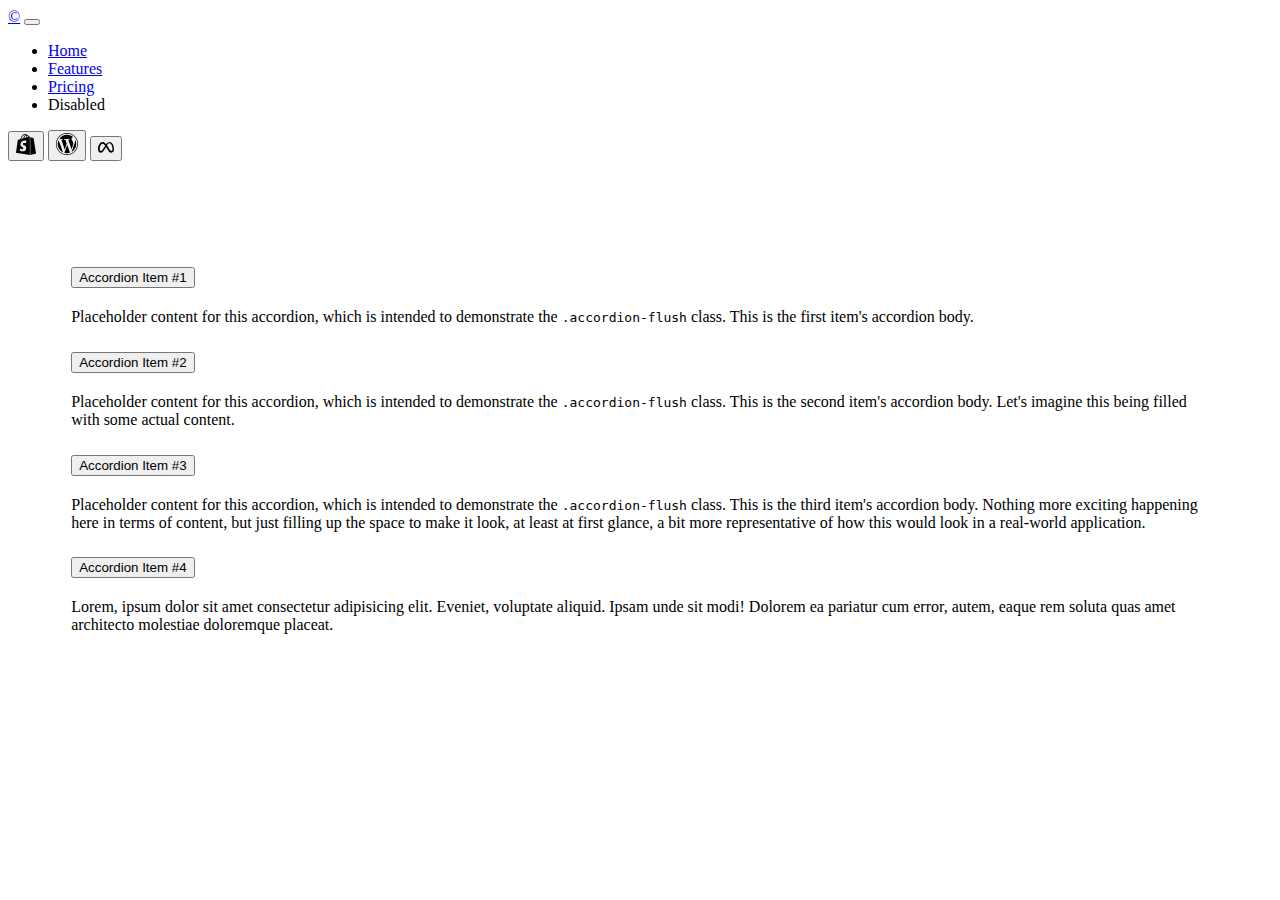
<file: Session6/pricing.html>
<!DOCTYPE html>
<html lang="en-US">
  <head>
    <meta charset="utf-8" />
    <meta name="viewport" content="width=device-width, initial-scale=1.0" />
    <title>Session 6</title>
    <link href="https://cdn.jsdelivr.net/npm/bootstrap@5.3.0/dist/css/bootstrap.min.css" rel="stylesheet" integrity="sha384-9ndCyUaIbzAi2FUVXJi0CjmCapSmO7SnpJef0486qhLnuZ2cdeRhO02iuK6FUUVM" crossorigin="anonymous">
    <link rel="stylesheet" href="styles.css">
  </head>
  <body>
    <nav class="navbar navbar-expand-lg navbar-light bg-light">
      <div class="container-fluid">
        <a class="navbar-brand" href="index.html">&#169;</a>
        <button class="navbar-toggler" type="button" data-bs-toggle="collapse" data-bs-target="#navbarNav" aria-controls="navbarNav" aria-expanded="false" aria-label="Toggle navigation">
          <span class="navbar-toggler-icon"></span>
        </button>
        <div class="collapse navbar-collapse" id="navbarNav">
          <ul class="navbar-nav">
            <li class="nav-item">
              <a class="nav-link"href="index.html">Home</a>
            </li>
            <li class="nav-item">
              <a class="nav-link" href="features.html">Features</a>
            </li>
            <li class="nav-item">
              <a class="nav-link active" aria-current="page" href="pricing.html">Pricing</a>
            </li>
            <li class="nav-item">
              <a class="nav-link disabled">Disabled</a>
            </li>
          </ul>
        </div>
      </div>
    </nav>
    </div>
    <div class="btn-group" role="group" aria-label="Basic example">
      <button type="button" class="btn btn-secondary"><svg width="20" height="21" fill="none" xmlns="http://www.w3.org/2000/svg">
        <path
          fill-rule="evenodd"
          clip-rule="evenodd"
          d="M8.571.038c0 .02-.073.038-.163.038-.09 0-.163.017-.163.037 0 .021-.055.038-.123.038C8.055.151 8 .168 8 .19c0 .02-.037.038-.082.038-.045 0-.081.017-.081.037 0 .021-.033.038-.073.038-.04 0-.099.034-.131.076-.033.041-.088.075-.123.075s-.09.034-.122.076c-.033.041-.083.075-.112.075-.064 0-.99.851-.99.91 0 .023-.055.09-.123.148-.067.058-.122.13-.122.158 0 .028-.037.076-.082.106-.045.03-.081.085-.081.122 0 .037-.019.067-.041.067-.023 0-.041.03-.041.067 0 .037-.037.092-.082.122-.045.03-.081.085-.081.122 0 .037-.019.067-.041.067-.023 0-.041.034-.041.075 0 .042-.018.076-.04.076-.023 0-.042.034-.042.075 0 .042-.018.076-.04.076-.023 0-.041.034-.041.075 0 .042-.019.076-.041.076-.023 0-.04.034-.04.076 0 .041-.02.075-.042.075-.022 0-.04.051-.04.113 0 .063-.019.114-.041.114-.023 0-.041.034-.041.075 0 .042-.019.076-.041.076-.022 0-.04.05-.04.113 0 .062-.02.113-.042.113-.022 0-.04.051-.04.114 0 .062-.019.113-.041.113-.023 0-.041.051-.041.113 0 .063-.018.114-.04.114-.023 0-.042.05-.042.113 0 .062-.018.113-.04.113-.023 0-.041.068-.041.151 0 .083-.019.151-.041.151-.023 0-.04.085-.04.19 0 .184-.004.188-.123.188-.068 0-.123.017-.123.038 0 .02-.055.038-.122.038-.068 0-.123.017-.123.037 0 .021-.055.038-.122.038-.068 0-.123.017-.123.038 0 .02-.073.038-.163.038-.09 0-.163.017-.163.038 0 .02-.055.037-.123.037-.067 0-.122.017-.122.038 0 .02-.055.038-.123.038-.067 0-.122.017-.122.038 0 .02-.055.037-.122.037-.068 0-.123.017-.123.038 0 .02-.055.038-.122.038-.068 0-.123.017-.123.038 0 .02-.073.037-.163.037-.09 0-.163.017-.163.038 0 .021-.037.038-.082.038-.045 0-.082.017-.082.038 0 .02-.028.038-.063.038-.099 0-.263.175-.263.281 0 .053-.018.096-.04.096-.024 0-.042.114-.042.265 0 .15-.017.264-.04.264-.024 0-.041.126-.041.302s-.017.302-.041.302-.041.126-.041.303c0 .176-.017.302-.04.302-.024 0-.042.113-.042.264 0 .151-.017.264-.04.264-.024 0-.041.126-.041.303 0 .176-.017.302-.041.302s-.04.126-.04.302-.018.302-.042.302c-.023 0-.04.126-.04.302 0 .177-.018.302-.041.302-.024 0-.041.114-.041.265 0 .15-.018.264-.041.264-.024 0-.04.126-.04.302 0 .177-.018.303-.042.303-.023 0-.04.125-.04.302 0 .176-.017.302-.041.302s-.041.113-.041.264c0 .151-.018.265-.04.265-.025 0-.042.126-.042.302s-.017.302-.04.302c-.024 0-.041.126-.041.302s-.017.302-.041.302-.04.126-.04.302c0 .177-.018.302-.042.302-.023 0-.04.114-.04.265 0 .151-.018.264-.041.264-.024 0-.041.126-.041.303 0 .176-.017.302-.041.302s-.04.125-.04.302c0 .176-.018.302-.042.302-.023 0-.04.126-.04.302s-.017.302-.041.302-.041.114-.041.265c0 .15-.018.264-.04.264-.025 0-.042.126-.042.302 0 .177-.017.302-.04.302-.024 0-.041.126-.041.302 0 .177-.017.303-.041.303-.023 0-.041.085-.041.189v.188h.204c.112 0 .204.017.204.038 0 .02.092.038.204.038.112 0 .204.017.204.038 0 .02.11.037.245.037.136 0 .245.017.245.038 0 .021.109.038.245.038s.245.017.245.038c0 .02.109.037.245.037s.245.017.245.038c0 .021.092.038.204.038.112 0 .204.017.204.038 0 .02.109.038.245.038s.245.016.245.037c0 .021.109.038.245.038s.244.017.244.038c0 .02.11.038.245.038.136 0 .245.016.245.037 0 .021.11.038.245.038.136 0 .245.017.245.038 0 .02.092.038.204.038.112 0 .204.017.204.037 0 .021.11.038.245.038.136 0 .245.017.245.038 0 .021.109.038.245.038s.245.017.245.038c0 .02.109.037.245.037s.245.017.245.038c0 .021.108.038.245.038.136 0 .244.017.244.038 0 .02.092.037.204.037.113 0 .205.017.205.038 0 .021.108.038.244.038.137 0 .245.017.245.038 0 .02.11.037.245.037.136 0 .245.017.245.038 0 .021.109.038.245.038s.245.017.245.038c0 .02.092.038.204.038.112 0 .204.017.204.037 0 .021.109.038.245.038s.245.017.245.038c0 .02.109.038.245.038s.245.017.245.037c0 .021.109.038.245.038s.244.017.244.038c0 .021.11.038.245.038.136 0 .245.017.245.037 0 .021.092.038.204.038.113 0 .205.017.205.038 0 .021.108.038.244.038s.245.017.245.038c0 .02.11.037.245.037.136 0 .245.017.245.038 0 .021.109.038.245.038s.245.017.245.038c0 .02.092.037.204.037.112 0 .204.018.204.038 0 .021.073.038.163.038h.164v-9.237c0-7.956-.008-9.245-.059-9.292-.067-.062-.186-.072-.186-.016 0 .02-.055.038-.123.038-.067 0-.122.017-.122.038 0 .02-.055.037-.123.037-.067 0-.122.017-.122.038 0 .02-.037.038-.082.038-.054 0-.081-.025-.081-.076 0-.041-.019-.075-.041-.075-.023 0-.041-.051-.041-.113 0-.063-.018-.114-.04-.114-.023 0-.042-.034-.042-.075 0-.042-.018-.076-.04-.076-.023 0-.041-.034-.041-.075 0-.042-.019-.076-.041-.076-.023 0-.04-.034-.04-.076 0-.041-.02-.075-.042-.075-.022 0-.04-.03-.04-.067 0-.037-.037-.092-.082-.122-.045-.03-.082-.076-.082-.103 0-.069-.597-.615-.673-.615-.034 0-.061-.017-.061-.037 0-.021-.037-.038-.082-.038-.045 0-.082-.017-.082-.038 0-.02-.037-.038-.081-.038-.045 0-.082-.017-.082-.037 0-.021-.073-.038-.163-.038-.09 0-.164-.017-.164-.038 0-.021-.117-.038-.269-.038-.247 0-.279-.01-.384-.113-.063-.062-.14-.113-.17-.113-.031 0-.083-.034-.115-.076C10.049.261 9.99.227 9.95.227c-.04 0-.072-.017-.072-.038 0-.02-.037-.038-.082-.038-.045 0-.082-.017-.082-.038 0-.02-.055-.037-.122-.037-.068 0-.123-.017-.123-.038C9.47.015 9.293 0 9.02 0c-.272 0-.449.015-.449.038zm.572.68c0 .02.065.037.146.037.08 0 .173.026.207.057.054.05.054.063 0 .113a.213.213 0 01-.117.057c-.03 0-.081.034-.114.076-.032.041-.082.075-.112.075-.064 0-.5.397-.5.456 0 .024-.055.09-.122.148-.068.059-.123.13-.123.158 0 .029-.037.077-.081.107-.045.03-.082.08-.082.113 0 .032-.037.083-.082.113-.045.03-.081.085-.081.122 0 .037-.019.067-.041.067-.023 0-.041.034-.041.076 0 .041-.018.075-.04.075-.023 0-.042.034-.042.076 0 .041-.018.075-.04.075-.023 0-.041.034-.041.076 0 .042-.019.075-.041.075-.023 0-.04.034-.04.076 0 .042-.02.076-.042.076-.022 0-.04.05-.04.113 0 .062-.019.113-.041.113-.023 0-.041.051-.041.114 0 .062-.019.113-.041.113-.022 0-.04.05-.04.113 0 .062-.02.113-.042.113-.022 0-.04.068-.04.152 0 .083-.019.15-.041.15-.023 0-.041.044-.041.098 0 .124-.088.205-.222.205-.057 0-.105.017-.105.038 0 .02-.055.037-.122.037s-.122.017-.122.038c0 .02-.056.038-.123.038s-.122.017-.122.038c0 .02-.055.037-.123.037-.067 0-.122.017-.122.038 0 .02-.055.038-.123.038-.067 0-.122.017-.122.038 0 .02-.074.037-.163.037-.09 0-.164.017-.164.038 0 .021-.055.038-.122.038-.109 0-.123-.013-.123-.113 0-.063.019-.114.041-.114.023 0 .041-.05.041-.113 0-.062.018-.113.04-.113.023 0 .042-.051.042-.114 0-.062.018-.113.04-.113.023 0 .041-.05.041-.113 0-.062.019-.113.041-.113.023 0 .04-.034.04-.076 0-.042.02-.076.042-.076.022 0 .04-.05.04-.113 0-.062.019-.113.041-.113.023 0 .041-.034.041-.076 0-.041.019-.075.041-.075.022 0 .04-.034.04-.076 0-.041.02-.075.042-.075.022 0 .04-.034.04-.076 0-.041.019-.075.041-.075.023 0 .041-.034.041-.076 0-.042.018-.076.04-.076.023 0 .042-.03.042-.067 0-.037.036-.091.081-.121.045-.03.082-.085.082-.122 0-.037.018-.067.04-.067.023 0 .042-.027.042-.06 0-.034.055-.109.122-.167.067-.058.123-.126.123-.15 0-.026.055-.094.122-.152.067-.058.122-.125.122-.148 0-.059.6-.607.664-.607.03 0 .08-.034.112-.076.032-.041.087-.075.122-.075s.09-.034.123-.076c.032-.042.091-.076.131-.076.04 0 .073-.017.073-.037 0-.021.055-.038.122-.038.068 0 .123-.017.123-.038 0-.02.092-.038.204-.038.112 0 .204-.017.204-.037 0-.021.055-.038.122-.038.068 0 .123.017.123.038zm1.959.68c0 .02.037.037.082.037.045 0 .081.017.081.038 0 .02.028.038.063.038.076 0 .427.318.427.387 0 .027.037.074.082.104.045.03.081.084.081.121 0 .037.019.068.041.068.023 0 .041.034.041.075 0 .042.018.076.04.076.023 0 .042.034.042.075 0 .042.018.076.04.076.023 0 .041.034.041.075 0 .042.019.076.041.076.022 0 .04.05.04.113 0 .088-.017.113-.08.113-.046 0-.082.018-.082.038 0 .021-.056.038-.123.038s-.122.017-.122.038c0 .02-.074.038-.163.038-.09 0-.164.017-.164.037 0 .021-.073.038-.163.038h-.163v-.415c0-.252-.016-.416-.041-.416-.023 0-.041-.1-.041-.226s-.018-.227-.04-.227c-.023 0-.042-.051-.042-.113 0-.063-.018-.114-.04-.114-.023 0-.041-.05-.041-.113 0-.088.018-.113.081-.113.045 0 .082.017.082.037zm-.956.091c.032.03.058.098.058.151 0 .054.018.097.04.097.023 0 .042.068.042.151 0 .084.018.152.04.152.023 0 .041.1.041.226s.018.227.041.227c.025 0 .041.176.041.453v.453h-.123c-.067 0-.122.017-.122.038 0 .02-.055.038-.122.038-.068 0-.123.017-.123.038 0 .02-.055.037-.122.037-.068 0-.123.017-.123.038 0 .02-.055.038-.122.038-.068 0-.123.017-.123.038 0 .02-.073.037-.163.037-.09 0-.163.017-.163.038 0 .021-.055.038-.123.038-.067 0-.122.017-.122.038 0 .02-.055.038-.122.038-.068 0-.123.017-.123.037 0 .021-.055.038-.122.038-.068 0-.123.017-.123.038 0 .02-.055.038-.122.038-.068 0-.123-.017-.123-.038 0-.021.019-.038.041-.038.023 0 .04-.068.04-.151 0-.083.02-.151.042-.151.022 0 .04-.034.04-.076 0-.041.019-.075.041-.075.023 0 .041-.051.041-.113 0-.063.019-.114.041-.114.022 0 .04-.034.04-.075 0-.042.02-.076.042-.076.022 0 .04-.034.04-.075 0-.042.019-.076.041-.076.023 0 .041-.034.041-.076 0-.041.018-.075.04-.075.023 0 .042-.034.042-.076 0-.041.018-.075.04-.075.023 0 .041-.03.041-.067 0-.037.037-.092.082-.122.045-.03.082-.077.082-.106 0-.028.073-.116.163-.196.09-.08.163-.165.163-.189 0-.056.103-.151.164-.151.025 0 .117-.068.203-.151.087-.083.186-.151.222-.151.035 0 .064-.017.064-.038 0-.056.12-.046.187.016zm4.14 10.295v9.14h.122c.068 0 .123-.017.123-.037 0-.021.073-.038.163-.038.09 0 .163-.017.163-.038 0-.02.074-.038.163-.038.09 0 .164-.017.164-.037 0-.021.091-.038.204-.038.112 0 .204-.017.204-.038 0-.02.073-.038.163-.038.09 0 .163-.017.163-.038 0-.02.074-.037.164-.037.09 0 .163-.017.163-.038 0-.02.073-.038.163-.038.09 0 .163-.017.163-.038 0-.02.074-.037.164-.037.09 0 .163-.017.163-.038 0-.02.073-.038.163-.038.09 0 .163-.017.163-.038 0-.02.074-.037.164-.037.09 0 .163-.017.163-.038 0-.02.074-.038.163-.038.09 0 .164-.017.164-.038 0-.02.073-.038.163-.038.09 0 .163-.017.163-.037 0-.021.074-.038.163-.038.09 0 .164-.017.164-.038 0-.02.073-.038.163-.038.09 0 .163-.017.163-.037 0-.021.074-.038.163-.038.09 0 .164-.017.164-.038 0-.02.073-.038.163-.038.09 0 .163-.017.163-.037 0-.021.074-.038.163-.038.09 0 .164-.017.164-.038 0-.02.037-.038.081-.038.075 0 .082-.025.082-.302 0-.176-.017-.302-.04-.302-.024 0-.042-.1-.042-.227 0-.126-.018-.226-.04-.226-.024 0-.041-.114-.041-.265 0-.15-.018-.264-.041-.264-.023 0-.04-.113-.04-.264 0-.151-.018-.265-.042-.265-.023 0-.04-.113-.04-.264 0-.151-.018-.265-.041-.265-.023 0-.041-.1-.041-.226s-.018-.227-.041-.227c-.023 0-.04-.113-.04-.264 0-.151-.018-.265-.042-.265-.023 0-.04-.113-.04-.264 0-.151-.018-.264-.041-.264-.024 0-.041-.114-.041-.265 0-.15-.018-.264-.04-.264-.024 0-.042-.1-.042-.227 0-.126-.018-.226-.04-.226-.024 0-.041-.114-.041-.265 0-.15-.018-.264-.041-.264-.023 0-.041-.114-.041-.265 0-.15-.018-.264-.04-.264-.024 0-.042-.113-.042-.264 0-.151-.017-.265-.04-.265s-.041-.1-.041-.226-.018-.227-.041-.227c-.023 0-.04-.113-.04-.264 0-.151-.018-.265-.042-.265-.023 0-.04-.113-.04-.264 0-.151-.018-.264-.041-.264-.024 0-.041-.114-.041-.265 0-.151-.018-.264-.04-.264-.024 0-.042-.114-.042-.265 0-.15-.017-.264-.04-.264s-.041-.1-.041-.227c0-.126-.018-.226-.041-.226-.023 0-.041-.114-.041-.265 0-.15-.018-.264-.04-.264-.024 0-.042-.113-.042-.264 0-.152-.017-.265-.04-.265-.024 0-.041-.113-.041-.264 0-.151-.018-.265-.041-.265-.023 0-.04-.1-.04-.226s-.019-.227-.042-.227c-.023 0-.04-.113-.04-.264 0-.151-.018-.265-.041-.265-.024 0-.041-.113-.041-.264 0-.151-.018-.264-.041-.264-.023 0-.04-.114-.04-.265 0-.15-.018-.264-.042-.264-.022 0-.04-.1-.04-.227 0-.126-.019-.226-.041-.226-.024 0-.041-.114-.041-.265 0-.15-.018-.264-.04-.264-.024 0-.042-.114-.042-.265 0-.15-.017-.264-.04-.264-.024 0-.041-.113-.041-.264 0-.151-.018-.265-.041-.265-.023 0-.041-.068-.041-.15 0-.127-.014-.152-.082-.152-.045 0-.081-.017-.081-.038 0-.024-.32-.037-.879-.037h-.878l-.651-.605c-.359-.332-.661-.604-.673-.604-.012 0-.021 4.113-.021 9.14zM9.959 6.61c0 .02.074.037.163.037.09 0 .164.017.164.038 0 .021.047.038.105.038.119 0 .274.116.19.142-.029.009-.05.08-.05.163 0 .082-.019.148-.041.148-.023 0-.041.068-.041.151 0 .083-.018.151-.04.151-.023 0-.042.051-.042.114 0 .062-.018.113-.04.113-.023 0-.041.068-.041.151 0 .083-.019.151-.041.151-.023 0-.04.068-.04.151 0 .083-.02.151-.042.151-.022 0-.04.068-.04.151 0 .084-.019.152-.041.152-.023 0-.041.05-.041.113 0 .062-.019.113-.041.113-.022 0-.04.068-.04.151v.151h-.164c-.09 0-.163-.017-.163-.037 0-.021-.055-.038-.123-.038-.067 0-.122-.017-.122-.038 0-.02-.074-.038-.164-.038-.09 0-.163-.017-.163-.038 0-.023-.231-.037-.612-.037s-.612.014-.612.037c0 .021-.055.038-.123.038-.067 0-.122.017-.122.038 0 .02-.051.038-.114.038a.23.23 0 00-.172.075c-.032.042-.084.076-.114.076-.075 0-.172.094-.172.167 0 .033-.018.06-.04.06-.023 0-.041.033-.041.075 0 .042-.019.076-.041.076-.024 0-.04.135-.04.331 0 .288.01.339.08.386.046.03.082.077.082.105 0 .061.183.235.247.235.026 0 .099.051.162.113.062.063.14.114.17.114.031 0 .083.034.115.075.033.042.088.076.123.076s.09.034.122.075c.033.042.092.076.132.076.04 0 .072.017.072.038 0 .02.03.037.066.037.035 0 .116.051.18.114.062.062.136.113.162.113.027 0 .1.051.164.113.063.063.135.114.16.114.063 0 .656.554.656.614 0 .027.037.073.082.103.045.03.081.085.081.122 0 .037.019.067.041.067.023 0 .04.034.04.076 0 .041.02.075.042.075.022 0 .04.034.04.076 0 .041.019.075.041.075.023 0 .041.034.041.076 0 .041.019.075.041.075.022 0 .04.068.04.151 0 .084.02.152.042.152.023 0 .04.113.04.264 0 .151.018.264.041.264.024 0 .041.114.041.265 0 .15-.017.264-.04.264-.024 0-.042.126-.042.302s-.017.302-.04.302-.041.068-.041.152c0 .083-.019.15-.041.15-.022 0-.04.034-.04.076 0 .042-.02.076-.042.076-.022 0-.04.05-.04.113 0 .062-.019.113-.041.113-.023 0-.041.034-.041.076 0 .041-.018.075-.04.075-.023 0-.042.03-.042.068 0 .037-.036.091-.081.121-.045.03-.082.077-.082.104 0 .063-.595.614-.664.614-.029 0-.08.034-.111.075-.033.042-.088.076-.123.076s-.09.034-.122.075a.23.23 0 01-.173.076c-.062 0-.113.017-.113.038 0 .02-.037.038-.082.038-.045 0-.081.017-.081.037 0 .021-.055.038-.123.038-.067 0-.122.017-.122.038 0 .021-.123.038-.286.038-.163 0-.286.016-.286.037 0 .023-.177.038-.449.038s-.449-.015-.449-.038c0-.021-.122-.037-.285-.037-.164 0-.286-.017-.286-.038 0-.021-.074-.038-.163-.038-.09 0-.164-.017-.164-.038 0-.02-.055-.037-.122-.037s-.123-.017-.123-.038c0-.021-.036-.038-.081-.038-.045 0-.082-.017-.082-.038 0-.02-.055-.038-.122-.038-.068 0-.123-.017-.123-.037 0-.021-.032-.038-.072-.038-.04 0-.1-.034-.132-.076-.032-.041-.091-.075-.131-.075-.04 0-.073-.017-.073-.038 0-.02-.033-.038-.072-.038-.04 0-.1-.034-.132-.075-.032-.042-.083-.076-.112-.076-.096 0-.337-.256-.337-.357 0-.053.018-.096.04-.096.023 0 .042-.068.042-.151 0-.083.018-.151.04-.151.023 0 .041-.085.041-.19 0-.103.019-.188.041-.188.023 0 .041-.068.041-.151 0-.083.018-.151.04-.151.023 0 .042-.068.042-.151 0-.083.018-.151.04-.151.023 0 .041-.068.041-.151 0-.126.014-.151.082-.151.045 0 .082.017.082.037 0 .021.032.038.072.038.04 0 .1.034.132.076.032.041.091.075.131.075.04 0 .073.017.073.038 0 .02.036.038.081.038.045 0 .082.017.082.038 0 .02.037.037.082.037.044 0 .081.017.081.038 0 .02.037.038.082.038.045 0 .081.017.081.038 0 .02.056.037.123.037s.122.017.122.038c0 .02.055.038.123.038.067 0 .122.017.122.038 0 .02.074.037.164.037.09 0 .163.018.163.038 0 .022.122.038.286.038.163 0 .285-.016.285-.038 0-.02.047-.037.103-.037.116 0 .469-.299.469-.396 0-.032.018-.058.04-.058.025 0 .041-.138.041-.34 0-.201-.016-.34-.04-.34-.023 0-.041-.034-.041-.075 0-.042-.019-.076-.041-.076-.023 0-.041-.025-.041-.057 0-.07-.671-.698-.745-.698-.03 0-.08-.034-.112-.076-.032-.041-.084-.075-.115-.075s-.108-.051-.17-.114c-.064-.062-.136-.113-.16-.113-.064 0-.82-.706-.82-.765 0-.027-.037-.074-.082-.103-.045-.03-.082-.085-.082-.122 0-.037-.018-.067-.04-.067-.023 0-.041-.051-.041-.114 0-.062-.019-.113-.041-.113-.023 0-.04-.051-.04-.113 0-.063-.02-.114-.042-.114-.022 0-.04-.085-.04-.189 0-.103-.019-.188-.041-.188-.025 0-.041-.177-.041-.454 0-.276.016-.453.04-.453.023 0 .041-.1.041-.226s.019-.227.041-.227c.023 0 .041-.068.041-.151 0-.083.018-.151.04-.151.023 0 .042-.034.042-.076 0-.041.018-.075.04-.075.023 0 .041-.051.041-.114 0-.062.019-.113.041-.113.023 0 .041-.034.041-.075 0-.042.018-.076.04-.076.023 0 .042-.03.042-.067 0-.037.036-.092.081-.122.045-.03.082-.08.082-.113 0-.032.037-.083.081-.113.045-.03.082-.077.082-.104 0-.063.759-.765.827-.765.03 0 .08-.034.112-.076.032-.041.091-.075.131-.075.04 0 .073-.017.073-.038 0-.02.037-.038.082-.038.045 0 .081-.017.081-.038 0-.02.037-.037.082-.037.045 0 .082-.017.082-.038 0-.02.036-.038.081-.038.045 0 .082-.017.082-.038 0-.02.037-.037.081-.037.045 0 .082-.017.082-.038 0-.02.055-.038.122-.038.068 0 .123-.017.123-.038 0-.02.055-.037.122-.037.068 0 .123-.017.123-.038 0-.021.073-.038.163-.038.09 0 .163-.017.163-.038 0-.02.11-.038.245-.038.136 0 .245-.016.245-.037 0-.024.286-.038.776-.038.49 0 .775.014.775.038z"
          fill="currentColor"
        />
      </svg></button>
      <button type="button" class="btn btn-secondary"><svg width="22" height="22" fill="none" xmlns="http://www.w3.org/2000/svg">
        <path
          fill-rule="evenodd"
          clip-rule="evenodd"
          d="M9.828.033c0 .019-.108.032-.26.032-.152 0-.26.014-.26.033 0 .018-.074.032-.163.032-.09 0-.163.015-.163.033 0 .018-.073.032-.162.032-.09 0-.163.015-.163.033 0 .018-.073.032-.163.032-.09 0-.163.015-.163.033 0 .018-.058.032-.13.032-.071 0-.13.015-.13.033 0 .018-.044.033-.098.033-.053 0-.097.014-.097.032 0 .018-.044.033-.098.033-.054 0-.098.014-.098.032 0 .018-.043.033-.097.033-.054 0-.098.014-.098.032 0 .018-.044.033-.097.033-.054 0-.098.014-.098.032 0 .018-.044.033-.098.033-.053 0-.097.015-.097.032 0 .018-.044.033-.098.033-.054 0-.098.015-.098.033 0 .017-.029.032-.065.032-.035 0-.065.015-.065.033 0 .018-.03.032-.065.032-.036 0-.065.015-.065.033 0 .018-.044.032-.098.032-.053 0-.097.015-.097.033 0 .018-.03.032-.065.032-.036 0-.065.015-.065.033 0 .018-.03.032-.065.032-.036 0-.066.015-.066.033 0 .018-.029.033-.065.033-.035 0-.065.014-.065.032 0 .018-.029.033-.065.033-.036 0-.065.014-.065.032 0 .018-.03.033-.065.033-.036 0-.065.014-.065.032 0 .018-.026.033-.058.033s-.079.03-.105.065c-.026.036-.073.065-.105.065-.031 0-.058.015-.058.032 0 .018-.029.033-.065.033-.035 0-.065.015-.065.033 0 .017-.026.032-.058.032-.031 0-.079.03-.104.065-.026.036-.07.065-.098.065-.028 0-.072.03-.098.065-.026.036-.07.065-.097.065-.028 0-.072.03-.098.066-.026.035-.067.065-.092.065-.024 0-.086.044-.136.097-.05.054-.109.098-.13.098-.021 0-.08.044-.13.098-.05.053-.108.097-.13.097-.02 0-.108.073-.196.163-.087.09-.174.163-.193.163-.046 0-1.108 1.062-1.108 1.108 0 .02-.074.106-.163.193-.09.088-.163.176-.163.197 0 .02-.044.079-.097.129-.054.05-.098.109-.098.13 0 .021-.044.08-.098.13-.053.05-.097.112-.097.136 0 .025-.03.066-.065.092-.036.026-.066.07-.066.098 0 .028-.029.071-.065.097-.035.026-.065.07-.065.098 0 .028-.029.072-.065.098-.036.025-.065.073-.065.104 0 .032-.015.058-.032.058-.018 0-.033.03-.033.065 0 .036-.015.065-.033.065-.017 0-.032.027-.032.058 0 .032-.03.08-.065.105-.036.026-.065.073-.065.105s-.015.058-.033.058c-.018 0-.032.03-.032.065 0 .036-.015.065-.033.065-.018 0-.032.03-.032.065 0 .036-.015.065-.033.065-.018 0-.032.03-.032.065 0 .036-.015.065-.033.065-.018 0-.033.03-.033.066 0 .035-.014.065-.032.065-.018 0-.033.029-.033.065 0 .036-.014.065-.032.065-.018 0-.033.03-.033.065 0 .036-.014.065-.032.065-.018 0-.033.044-.033.098 0 .053-.014.097-.032.097-.018 0-.033.03-.033.065 0 .036-.015.065-.032.065-.018 0-.033.044-.033.098 0 .054-.015.098-.033.098-.017 0-.032.044-.032.097 0 .054-.015.098-.033.098-.018 0-.032.03-.032.065 0 .036-.015.065-.033.065-.018 0-.032.044-.032.098 0 .053-.015.097-.033.097-.018 0-.032.059-.032.13 0 .072-.015.13-.033.13-.018 0-.032.045-.032.098 0 .054-.015.098-.033.098-.018 0-.033.059-.033.13 0 .072-.014.13-.032.13-.018 0-.033.059-.033.13 0 .072-.014.13-.032.13-.018 0-.033.074-.033.163 0 .09-.014.163-.032.163-.018 0-.033.087-.033.195 0 .109-.014.196-.032.196-.02 0-.033.108-.033.26 0 .152-.013.26-.032.26C.01 9.828 0 10.241 0 11c0 .76.011 1.172.033 1.172.019 0 .032.108.032.26 0 .152.014.26.033.26.018 0 .032.087.032.196 0 .108.015.195.033.195.018 0 .032.073.032.163 0 .09.015.162.033.162.018 0 .032.059.032.13 0 .072.015.13.033.13.018 0 .032.06.032.13 0 .072.015.131.033.131.018 0 .033.044.033.098 0 .053.014.097.032.097.018 0 .033.059.033.13 0 .072.014.13.032.13.018 0 .033.03.033.066 0 .036.014.065.032.065.018 0 .033.044.033.097 0 .054.014.098.032.098.018 0 .033.044.033.098 0 .053.015.097.032.097.018 0 .033.044.033.098 0 .054.015.098.033.098.017 0 .032.029.032.065 0 .035.015.065.033.065.018 0 .032.03.032.065 0 .036.015.065.033.065.018 0 .032.044.032.098 0 .053.015.097.033.097.018 0 .032.03.032.065 0 .036.015.065.033.065.018 0 .032.03.032.066 0 .035.015.065.033.065.018 0 .033.029.033.065 0 .036.014.065.032.065.018 0 .033.029.033.065 0 .036.014.065.032.065.018 0 .033.03.033.065 0 .036.014.065.032.065.018 0 .033.026.033.058s.03.079.065.105c.036.026.065.073.065.105 0 .031.015.057.032.057.018 0 .033.03.033.066 0 .035.015.065.033.065.017 0 .032.026.032.058s.03.079.065.104c.036.026.065.07.065.098 0 .028.03.072.065.098.036.026.065.07.065.097 0 .028.03.072.066.098.035.026.065.067.065.092 0 .024.044.086.097.136.054.05.098.108.098.13 0 .021.044.08.098.13.053.05.097.108.097.13 0 .02.073.108.163.196.09.087.163.174.163.193 0 .046 1.062 1.108 1.108 1.108.02 0 .106.074.193.163.088.09.176.163.197.163.02 0 .079.044.129.097.05.054.109.098.13.098.021 0 .08.044.13.098.05.053.112.097.136.097.025 0 .066.03.092.065.026.036.07.066.098.066.028 0 .071.029.097.065.026.035.07.065.098.065.028 0 .072.029.098.065.025.036.073.065.104.065.032 0 .058.015.058.032 0 .018.03.033.065.033.036 0 .065.015.065.032 0 .018.027.033.058.033.032 0 .08.03.105.065.026.036.073.065.105.065s.058.015.058.033c0 .018.03.032.065.032.036 0 .065.015.065.033 0 .018.03.032.065.032.036 0 .065.015.065.033 0 .018.03.032.065.032.036 0 .065.015.065.033 0 .018.03.033.066.033.035 0 .065.014.065.032 0 .018.029.033.065.033.036 0 .065.014.065.032 0 .018.044.033.097.033.054 0 .098.014.098.032 0 .018.03.033.065.033.036 0 .065.015.065.032 0 .018.044.033.098.033.054 0 .098.015.098.032 0 .018.029.033.065.033.035 0 .065.015.065.033 0 .017.044.032.097.032.054 0 .098.015.098.033 0 .018.044.032.098.032.053 0 .097.015.097.033 0 .018.044.032.098.032.054 0 .097.015.097.033 0 .018.044.032.098.032.054 0 .098.015.098.033 0 .018.058.032.13.032.072 0 .13.015.13.033 0 .018.044.033.098.033.053 0 .097.014.097.032 0 .018.074.033.163.033.09 0 .163.014.163.032 0 .018.073.033.163.033.089 0 .162.014.162.032 0 .018.073.033.163.033.09 0 .163.014.163.032 0 .02.108.033.26.033.152 0 .26.014.26.033 0 .02.413.032 1.172.032.76 0 1.172-.012 1.172-.032s.097-.033.227-.033.228-.014.228-.033c0-.018.087-.032.195-.032.109 0 .196-.015.196-.033 0-.018.073-.032.162-.032.09 0 .163-.015.163-.033 0-.018.059-.032.13-.032.072 0 .13-.015.13-.033 0-.018.06-.032.13-.032.072 0 .13-.015.13-.033 0-.018.06-.032.131-.032.072 0 .13-.015.13-.033 0-.018.044-.033.098-.033.054 0 .098-.014.098-.032 0-.018.043-.033.097-.033.054 0 .098-.014.098-.032 0-.018.044-.033.097-.033.054 0 .098-.014.098-.032 0-.018.044-.033.098-.033.053 0 .097-.015.097-.032 0-.018.03-.033.065-.033.036 0 .066-.015.066-.032 0-.018.043-.033.097-.033.054 0 .098-.015.098-.033 0-.017.03-.032.065-.032.036 0 .065-.015.065-.033 0-.018.03-.032.065-.032.036 0 .065-.015.065-.033 0-.018.044-.032.098-.032.053 0 .097-.015.097-.033 0-.018.03-.032.066-.032.035 0 .065-.015.065-.033 0-.018.029-.032.065-.032.036 0 .065-.015.065-.033 0-.018.029-.033.065-.033.036 0 .065-.014.065-.032 0-.018.026-.033.058-.033s.079-.029.105-.065c.026-.036.073-.065.105-.065.031 0 .057-.014.057-.032 0-.018.03-.033.066-.033.035 0 .064-.015.064-.033 0-.017.027-.032.058-.032.032 0 .08-.03.105-.065.026-.036.073-.065.105-.065s.058-.015.058-.033c0-.018.026-.032.058-.032s.079-.03.105-.065c.026-.036.067-.066.091-.066.025 0 .086-.043.137-.097.05-.054.11-.098.136-.098.024 0 .066-.029.091-.065.026-.036.067-.065.091-.065.025 0 .1-.058.17-.13.069-.072.142-.13.162-.13.02 0 .108-.073.196-.163.087-.09.174-.163.193-.163.046 0 .978-.932.978-.978 0-.02.074-.106.163-.193.09-.087.163-.176.163-.196 0-.02.058-.094.13-.162.072-.07.13-.145.13-.17 0-.024.03-.065.065-.09.036-.026.065-.068.065-.092 0-.025.044-.086.098-.137.054-.05.098-.114.098-.143 0-.028.014-.052.032-.052.018 0 .033-.026.033-.058s.029-.079.065-.105c.035-.025.065-.07.065-.097 0-.028.03-.072.065-.098.036-.026.065-.073.065-.105 0-.031.015-.058.032-.058.018 0 .033-.029.033-.064 0-.036.015-.066.033-.066.018 0 .032-.026.032-.058 0-.031.03-.079.065-.104.036-.026.065-.073.065-.105s.015-.058.033-.058c.018 0 .032-.03.032-.065 0-.036.015-.065.033-.065.018 0 .032-.03.032-.065 0-.036.015-.065.033-.065.018 0 .033-.03.033-.066 0-.035.014-.065.032-.065.018 0 .033-.043.033-.097 0-.054.014-.098.032-.098.018 0 .033-.03.033-.065 0-.036.014-.065.032-.065.018 0 .033-.03.033-.065 0-.036.015-.065.032-.065.018 0 .033-.044.033-.098 0-.054.015-.097.032-.097.018 0 .033-.03.033-.066 0-.035.015-.065.033-.065.017 0 .032-.044.032-.097 0-.054.015-.098.033-.098.018 0 .032-.044.032-.098 0-.053.015-.097.033-.097.018 0 .032-.044.032-.098 0-.053.015-.098.033-.098.018 0 .032-.043.032-.097 0-.054.015-.098.033-.098.018 0 .032-.058.032-.13 0-.072.015-.13.033-.13.018 0 .033-.059.033-.13 0-.072.014-.13.032-.13.018 0 .033-.059.033-.13 0-.072.014-.13.032-.13.018 0 .033-.074.033-.163 0-.09.014-.163.032-.163.018 0 .033-.087.033-.196 0-.108.014-.195.032-.195.02 0 .033-.108.033-.26 0-.152.014-.26.033-.26.02 0 .032-.391.032-1.107s-.012-1.107-.032-1.107-.033-.108-.033-.26c0-.152-.014-.26-.033-.26-.018 0-.032-.087-.032-.195 0-.109-.015-.196-.033-.196-.018 0-.032-.073-.032-.162 0-.09-.015-.163-.033-.163-.018 0-.032-.059-.032-.13 0-.072-.015-.13-.033-.13-.018 0-.032-.06-.032-.13 0-.072-.015-.13-.033-.13-.018 0-.032-.06-.032-.131 0-.072-.015-.13-.033-.13-.018 0-.033-.044-.033-.098 0-.054-.014-.098-.032-.098-.018 0-.033-.043-.033-.097 0-.054-.014-.098-.032-.098-.018 0-.033-.044-.033-.097 0-.054-.014-.098-.032-.098-.018 0-.033-.044-.033-.098 0-.053-.015-.097-.032-.097-.018 0-.033-.03-.033-.065 0-.036-.015-.066-.032-.066-.018 0-.033-.043-.033-.097 0-.054-.015-.098-.033-.098-.017 0-.032-.03-.032-.065 0-.036-.015-.065-.033-.065-.018 0-.032-.03-.032-.065 0-.036-.015-.065-.033-.065-.018 0-.032-.044-.032-.098 0-.053-.015-.097-.033-.097-.018 0-.032-.03-.032-.065 0-.036-.015-.066-.033-.066-.018 0-.032-.029-.032-.065 0-.035-.015-.065-.033-.065-.018 0-.033-.029-.033-.065 0-.036-.014-.065-.032-.065-.018 0-.033-.026-.033-.058s-.029-.079-.065-.105c-.036-.025-.065-.073-.065-.104 0-.032-.014-.058-.032-.058-.018 0-.033-.03-.033-.065 0-.036-.015-.066-.033-.066-.017 0-.032-.026-.032-.057 0-.032-.03-.08-.065-.105-.036-.026-.065-.073-.065-.105s-.015-.058-.033-.058c-.018 0-.032-.026-.032-.058s-.03-.079-.065-.105c-.036-.026-.066-.067-.066-.091 0-.025-.043-.086-.097-.137-.054-.05-.098-.11-.098-.136 0-.024-.029-.066-.065-.091-.036-.026-.065-.067-.065-.091 0-.025-.058-.1-.13-.17-.072-.068-.13-.142-.13-.162 0-.02-.073-.108-.163-.196-.09-.087-.163-.174-.163-.193 0-.046-.932-.978-.978-.978-.02 0-.106-.074-.193-.163-.087-.09-.176-.163-.196-.163-.02 0-.094-.058-.162-.13-.07-.071-.145-.13-.17-.13-.024 0-.065-.03-.09-.065-.026-.036-.068-.065-.092-.065-.025 0-.086-.044-.137-.098-.05-.054-.11-.098-.136-.098-.024 0-.065-.029-.091-.065-.026-.035-.073-.065-.105-.065s-.058-.014-.058-.032c0-.018-.026-.033-.058-.033s-.079-.03-.105-.065c-.026-.036-.073-.065-.105-.065-.031 0-.058-.015-.058-.033 0-.017-.026-.032-.057-.032-.032 0-.08-.03-.105-.065-.026-.036-.073-.065-.105-.065s-.058-.015-.058-.033c0-.018-.03-.032-.065-.032-.036 0-.065-.015-.065-.033 0-.018-.03-.032-.065-.032-.036 0-.065-.015-.065-.033 0-.018-.03-.032-.065-.032-.036 0-.065-.015-.065-.033 0-.018-.03-.033-.066-.033-.035 0-.065-.014-.065-.032 0-.018-.043-.033-.097-.033-.054 0-.098-.014-.098-.032 0-.018-.03-.033-.065-.033-.036 0-.065-.014-.065-.032 0-.018-.03-.033-.065-.033-.036 0-.065-.014-.065-.032 0-.018-.044-.033-.098-.033-.054 0-.097-.015-.097-.032 0-.018-.03-.033-.066-.033-.035 0-.065-.015-.065-.033 0-.017-.044-.032-.097-.032-.054 0-.098-.015-.098-.033 0-.018-.044-.032-.098-.032-.053 0-.097-.015-.097-.033 0-.018-.044-.032-.098-.032-.053 0-.098-.015-.098-.033 0-.018-.043-.032-.097-.032-.054 0-.098-.015-.098-.033 0-.018-.058-.032-.13-.032-.072 0-.13-.015-.13-.033 0-.018-.044-.033-.098-.033-.053 0-.097-.014-.097-.032 0-.018-.074-.033-.163-.033-.09 0-.163-.014-.163-.032 0-.018-.073-.033-.162-.033-.09 0-.163-.014-.163-.032 0-.018-.074-.033-.163-.033-.09 0-.163-.014-.163-.032 0-.02-.108-.033-.26-.033-.152 0-.26-.013-.26-.032C12.172.01 11.759 0 11 0c-.76 0-1.172.011-1.172.033zm2.279.65c0 .02.108.033.26.033.152 0 .26.014.26.033 0 .017.073.032.163.032.09 0 .163.015.163.033 0 .018.073.032.162.032.09 0 .163.015.163.033 0 .018.059.032.13.032.072 0 .13.015.13.033 0 .018.059.032.13.032.072 0 .13.015.13.033 0 .018.045.032.098.032.054 0 .098.015.098.033 0 .018.059.033.13.033.072 0 .13.014.13.032 0 .018.03.033.066.033.035 0 .065.014.065.032 0 .018.044.033.097.033.054 0 .098.014.098.032 0 .018.044.033.098.033.053 0 .097.014.097.032 0 .018.03.033.065.033.036 0 .065.015.065.032 0 .018.044.033.098.033.054 0 .098.015.098.032 0 .018.029.033.065.033.035 0 .065.015.065.033 0 .017.03.032.065.032.036 0 .065.015.065.033 0 .018.03.032.065.032.036 0 .065.015.065.033 0 .018.03.032.065.032.036 0 .065.015.065.033 0 .018.03.032.065.032.036 0 .066.015.066.033 0 .018.029.032.065.032.035 0 .065.015.065.033 0 .018.029.033.065.033.036 0 .065.014.065.032 0 .018.03.033.065.033.036 0 .065.014.065.032 0 .018.026.033.058.033s.079.029.105.065c.026.036.07.065.097.065.028 0 .072.03.098.065.026.036.073.065.105.065s.058.015.058.033c0 .018.023.032.052.032.028 0 .093.044.143.098.05.054.111.097.136.097.025 0 .066.03.092.066.026.035.067.065.09.065.025 0 .101.058.17.13.069.071.142.13.162.13.02 0 .123.088.229.195.105.108.207.196.226.196.045 0 .717.672.717.717 0 .019.088.12.196.226.107.106.195.209.195.229 0 .02.059.093.13.162.072.069.13.145.13.17 0 .023.03.064.065.09.036.026.066.07.066.098 0 .028.029.072.065.097.035.026.065.07.065.098 0 .028.029.072.065.098.036.026.065.07.065.097 0 .028.03.072.065.098.036.026.065.073.065.105s.015.058.033.058c.017 0 .032.026.032.058 0 .031.03.079.065.104.036.026.065.073.065.105s.015.058.033.058c.018 0 .032.03.032.065 0 .036.015.065.033.065.018 0 .032.03.032.065 0 .036.015.066.033.066.018 0 .033.029.033.065 0 .035.014.065.032.065.018 0 .033.029.033.065 0 .036.014.065.032.065.018 0 .033.03.033.065 0 .036.014.065.032.065.018 0 .033.03.033.065 0 .036.015.065.032.065.018 0 .033.03.033.065 0 .036.015.065.032.065.018 0 .033.044.033.098 0 .054.015.098.033.098.018 0 .032.029.032.065 0 .036.015.065.033.065.018 0 .032.044.032.097 0 .054.015.098.033.098.018 0 .032.044.032.098 0 .053.015.097.033.097.018 0 .032.044.032.098 0 .054.015.098.033.098.018 0 .032.044.032.097 0 .054.015.098.033.098.018 0 .033.044.033.098 0 .053.014.097.032.097.018 0 .033.059.033.13 0 .072.014.13.032.13.018 0 .033.06.033.13 0 .072.014.13.032.13.018 0 .033.074.033.164 0 .09.015.162.032.162.018 0 .033.087.033.196 0 .108.014.195.032.195.02 0 .033.108.033.26 0 .152.014.26.033.26.02 0 .032.37.032 1.042 0 .673-.011 1.041-.032 1.041-.02 0-.033.109-.033.26 0 .153-.014.261-.032.261-.019 0-.033.087-.033.195 0 .109-.015.196-.033.196-.017 0-.032.073-.032.162 0 .09-.015.163-.033.163-.018 0-.032.059-.032.13 0 .072-.015.13-.033.13-.018 0-.032.059-.032.13 0 .072-.015.13-.033.13-.018 0-.032.045-.032.098 0 .054-.015.098-.033.098-.018 0-.032.044-.032.098 0 .053-.015.097-.033.097-.018 0-.033.044-.033.098 0 .054-.014.098-.032.098-.018 0-.033.044-.033.097 0 .054-.014.098-.032.098-.018 0-.033.044-.033.098 0 .053-.014.097-.032.097-.018 0-.033.03-.033.065 0 .036-.014.065-.032.065-.018 0-.033.044-.033.098 0 .054-.015.098-.033.098-.017 0-.032.029-.032.065 0 .035-.015.065-.033.065-.017 0-.032.03-.032.065 0 .036-.015.065-.033.065-.018 0-.032.03-.032.065 0 .036-.015.065-.033.065-.018 0-.032.03-.032.065 0 .036-.015.065-.033.065-.018 0-.032.03-.032.065 0 .036-.015.066-.033.066-.018 0-.033.029-.033.065 0 .035-.014.065-.032.065-.018 0-.033.029-.033.065 0 .036-.014.065-.032.065-.018 0-.033.026-.033.058s-.029.079-.065.105c-.036.025-.065.072-.065.104s-.015.058-.032.058c-.018 0-.033.026-.033.058s-.03.08-.065.105c-.036.026-.065.07-.065.098 0 .027-.03.072-.065.097-.036.026-.065.07-.065.098 0 .028-.03.072-.065.098-.036.025-.066.07-.066.097 0 .028-.029.072-.065.098-.035.026-.065.067-.065.09 0 .025-.058.101-.13.17-.071.069-.13.142-.13.162 0 .02-.088.123-.195.229-.108.105-.196.207-.196.226 0 .045-.672.717-.717.717-.019 0-.12.088-.226.196-.106.107-.209.195-.229.195-.02 0-.093.059-.162.13-.069.072-.145.13-.17.13-.023 0-.064.03-.09.066-.026.035-.07.065-.098.065-.028 0-.072.029-.098.065-.025.035-.07.065-.097.065-.028 0-.072.029-.098.065-.026.036-.07.065-.097.065-.028 0-.072.03-.098.065-.026.036-.073.065-.105.065s-.058.015-.058.033c0 .017-.026.032-.058.032s-.079.03-.104.065c-.026.036-.073.065-.105.065s-.058.015-.058.033c0 .018-.03.032-.065.032-.036 0-.065.015-.065.033 0 .018-.03.032-.065.032-.036 0-.066.015-.066.033 0 .018-.029.033-.065.033-.035 0-.065.014-.065.032 0 .018-.029.033-.065.033-.036 0-.065.014-.065.032 0 .018-.03.033-.065.033-.036 0-.065.014-.065.032 0 .018-.03.033-.065.033-.036 0-.065.015-.065.032 0 .018-.03.033-.065.033-.036 0-.065.015-.065.032 0 .018-.044.033-.098.033-.054 0-.098.015-.098.033 0 .018-.029.032-.065.032-.036 0-.065.015-.065.033 0 .018-.044.032-.098.032-.053 0-.097.015-.097.033 0 .018-.044.032-.098.032-.053 0-.097.015-.097.033 0 .018-.044.032-.098.032-.054 0-.098.015-.098.033 0 .018-.044.032-.097.032-.054 0-.098.015-.098.033 0 .018-.044.033-.098.033-.053 0-.097.014-.097.032 0 .018-.059.033-.13.033-.072 0-.13.014-.13.032 0 .018-.06.033-.13.033-.072 0-.13.014-.13.032 0 .018-.074.033-.164.033-.09 0-.162.015-.162.032 0 .018-.087.033-.196.033-.108 0-.195.014-.195.032 0 .02-.098.033-.228.033s-.227.014-.227.033c0 .02-.391.032-1.107.032s-1.107-.011-1.107-.032c0-.02-.108-.033-.26-.033-.152 0-.26-.014-.26-.032 0-.018-.073-.033-.163-.033-.09 0-.163-.015-.163-.033 0-.017-.073-.032-.162-.032-.09 0-.163-.015-.163-.033 0-.018-.059-.032-.13-.032-.072 0-.13-.015-.13-.033 0-.018-.059-.032-.13-.032-.072 0-.13-.015-.13-.033 0-.018-.045-.032-.098-.032-.054 0-.098-.015-.098-.033 0-.018-.059-.032-.13-.032-.072 0-.13-.015-.13-.033 0-.018-.044-.033-.098-.033-.054 0-.098-.014-.098-.032 0-.018-.029-.033-.065-.033-.036 0-.065-.014-.065-.032 0-.018-.044-.033-.098-.033-.053 0-.097-.014-.097-.032 0-.018-.03-.033-.065-.033-.036 0-.065-.014-.065-.032 0-.018-.044-.033-.098-.033-.054 0-.098-.015-.098-.033 0-.017-.029-.032-.065-.032-.035 0-.065-.015-.065-.033 0-.017-.03-.032-.065-.032-.036 0-.065-.015-.065-.033 0-.018-.03-.032-.065-.032-.036 0-.065-.015-.065-.033 0-.018-.03-.032-.065-.032-.036 0-.065-.015-.065-.033 0-.018-.03-.032-.065-.032-.036 0-.065-.015-.065-.033 0-.018-.03-.033-.066-.033-.035 0-.065-.014-.065-.032 0-.018-.029-.033-.065-.033-.036 0-.065-.014-.065-.032 0-.018-.03-.033-.065-.033-.036 0-.065-.014-.065-.032 0-.018-.026-.033-.058-.033s-.079-.029-.105-.065c-.026-.036-.073-.065-.105-.065-.031 0-.057-.015-.057-.032 0-.018-.027-.033-.058-.033-.032 0-.08-.03-.105-.065-.026-.036-.067-.065-.092-.065-.025 0-.086-.044-.136-.098-.05-.053-.111-.098-.136-.098-.025 0-.066-.029-.092-.064-.026-.036-.067-.066-.09-.066-.025 0-.101-.058-.17-.13-.069-.071-.142-.13-.162-.13-.02 0-.109-.073-.196-.163-.087-.09-.174-.162-.194-.162-.045 0-.848-.803-.848-.848 0-.02-.087-.121-.195-.226-.107-.106-.195-.209-.195-.23 0-.02-.044-.078-.098-.128-.053-.05-.097-.11-.097-.13 0-.022-.044-.08-.098-.13-.054-.05-.098-.112-.098-.137 0-.024-.029-.066-.065-.092-.036-.025-.065-.07-.065-.097 0-.028-.03-.072-.065-.098-.036-.026-.065-.073-.065-.105 0-.031-.015-.057-.033-.057-.017 0-.032-.027-.032-.058 0-.032-.03-.08-.065-.105-.036-.026-.065-.073-.065-.105s-.015-.058-.033-.058c-.018 0-.032-.03-.032-.065 0-.036-.015-.065-.033-.065-.018 0-.032-.03-.032-.065 0-.036-.015-.065-.033-.065-.018 0-.033-.026-.033-.058s-.029-.08-.065-.105c-.035-.026-.065-.073-.065-.105s-.014-.058-.032-.058c-.018 0-.033-.044-.033-.097 0-.054-.014-.098-.032-.098-.018 0-.033-.03-.033-.065 0-.036-.015-.065-.032-.065-.018 0-.033-.03-.033-.065 0-.036-.015-.065-.033-.065-.017 0-.032-.03-.032-.066 0-.035-.015-.065-.033-.065-.017 0-.032-.043-.032-.097 0-.054-.015-.098-.033-.098-.018 0-.032-.03-.032-.065 0-.036-.015-.065-.033-.065-.018 0-.032-.044-.032-.098 0-.053-.015-.097-.033-.097-.018 0-.032-.044-.032-.098 0-.054-.015-.098-.033-.098-.018 0-.032-.043-.032-.097 0-.054-.015-.098-.033-.098-.018 0-.033-.058-.033-.13 0-.072-.014-.13-.032-.13-.018 0-.033-.044-.033-.098 0-.053-.014-.097-.032-.097-.018 0-.033-.074-.033-.163 0-.09-.014-.163-.032-.163-.018 0-.033-.059-.033-.13 0-.072-.014-.13-.032-.13-.018 0-.033-.087-.033-.196 0-.108-.014-.195-.032-.195-.02 0-.033-.108-.033-.26 0-.152-.014-.26-.033-.26-.02 0-.032-.391-.032-1.107s.011-1.107.032-1.107c.02 0 .033-.108.033-.26 0-.152.014-.26.033-.26.018 0 .032-.087.032-.195 0-.109.015-.196.033-.196.018 0 .032-.058.032-.13 0-.072.015-.13.033-.13.018 0 .032-.073.032-.163 0-.09.015-.163.033-.163.018 0 .032-.043.032-.097 0-.054.015-.098.033-.098.018 0 .032-.058.032-.13 0-.072.015-.13.033-.13.018 0 .033-.044.033-.098 0-.053.014-.097.032-.097.018 0 .033-.044.033-.098 0-.054.014-.098.032-.098.018 0 .033-.044.033-.097 0-.054.014-.098.032-.098.018 0 .033-.03.033-.065 0-.036.014-.065.032-.065.018 0 .033-.044.033-.098 0-.053.015-.097.032-.097.018 0 .033-.03.033-.066 0-.035.015-.065.032-.065.018 0 .033-.029.033-.065 0-.035.015-.065.033-.065.017 0 .032-.03.032-.065 0-.036.015-.065.033-.065.018 0 .032-.044.032-.098 0-.053.015-.097.033-.097.018 0 .032-.026.032-.058s.03-.08.065-.105c.036-.026.065-.073.065-.105s.015-.058.033-.058c.018 0 .033-.029.033-.065 0-.036.014-.065.032-.065.018 0 .033-.03.033-.065 0-.036.014-.065.032-.065.018 0 .033-.026.033-.058s.029-.079.065-.105c.036-.026.065-.073.065-.105 0-.031.015-.057.032-.057.018 0 .033-.027.033-.058 0-.032.03-.08.065-.105.036-.026.065-.07.065-.098 0-.028.03-.072.065-.097.036-.026.065-.068.065-.092 0-.025.044-.086.098-.136.054-.05.098-.109.098-.13 0-.022.044-.08.097-.13.054-.05.098-.109.098-.13 0-.02.088-.123.195-.229.108-.105.195-.207.195-.226 0-.045.803-.848.848-.848.02 0 .121-.087.226-.195.106-.107.209-.195.23-.195.02 0 .078-.044.128-.098.05-.053.11-.097.13-.097.022 0 .08-.044.13-.098.05-.054.112-.098.137-.098.024 0 .066-.029.092-.065.025-.036.07-.065.097-.065.028 0 .072-.03.098-.065.026-.036.073-.065.105-.065.031 0 .058-.015.058-.033 0-.017.026-.032.057-.032.032 0 .08-.03.105-.065.026-.036.073-.065.105-.065s.058-.015.058-.033c0-.018.03-.032.065-.032.036 0 .065-.015.065-.033 0-.018.03-.032.065-.032.036 0 .065-.015.065-.033 0-.018.03-.033.065-.033.036 0 .066-.014.066-.032 0-.018.026-.033.057-.033.032 0 .08-.029.105-.065a.178.178 0 01.138-.065c.05 0 .09-.014.09-.032 0-.018.03-.033.065-.033.036 0 .065-.015.065-.032 0-.018.03-.033.065-.033.036 0 .065-.015.065-.033 0-.017.03-.032.066-.032.035 0 .065-.015.065-.033 0-.017.044-.032.097-.032.054 0 .098-.015.098-.033 0-.018.044-.032.097-.032.054 0 .098-.015.098-.033 0-.018.03-.032.065-.032.036 0 .065-.015.065-.033 0-.018.044-.032.098-.032.054 0 .098-.015.098-.033 0-.018.043-.032.097-.032.054 0 .098-.015.098-.033 0-.018.058-.033.13-.033.072 0 .13-.014.13-.032 0-.018.059-.033.13-.033.072 0 .13-.014.13-.032 0-.018.06-.033.13-.033.072 0 .13-.014.13-.032 0-.018.074-.033.164-.033.09 0 .162-.014.162-.032 0-.018.074-.033.163-.033.09 0 .163-.015.163-.032 0-.02.108-.033.26-.033.152 0 .26-.014.26-.033 0-.02.391-.032 1.107-.032s1.107.011 1.107.032zm-1.953 1.172c0 .02-.12.033-.293.033-.174 0-.293.013-.293.032 0 .018-.087.033-.195.033-.109 0-.195.014-.195.032 0 .018-.06.033-.13.033-.072 0-.13.014-.13.032 0 .018-.06.033-.131.033-.072 0-.13.014-.13.032 0 .018-.059.033-.13.033-.072 0-.13.015-.13.032 0 .018-.044.033-.098.033-.054 0-.098.015-.098.033 0 .017-.044.032-.097.032-.054 0-.098.015-.098.033 0 .018-.044.032-.098.032-.053 0-.097.015-.097.033 0 .018-.044.032-.098.032-.054 0-.098.015-.098.033 0 .018-.029.032-.065.032-.035 0-.065.015-.065.033 0 .018-.03.032-.065.032-.036 0-.065.015-.065.033 0 .018-.044.033-.098.033-.053 0-.097.014-.097.032 0 .018-.03.033-.065.033-.036 0-.065.014-.065.032 0 .018-.03.033-.066.033-.035 0-.065.014-.065.032 0 .018-.029.033-.065.033-.035 0-.065.014-.065.032 0 .018-.03.033-.065.033-.036 0-.065.015-.065.032 0 .018-.026.033-.058.033s-.079.03-.105.065c-.025.036-.073.065-.104.065-.032 0-.058.015-.058.033 0 .018-.026.032-.058.032s-.08.03-.105.065c-.026.036-.07.065-.098.065-.028 0-.072.03-.097.066-.026.035-.07.065-.098.065-.028 0-.072.029-.098.065-.025.035-.067.065-.091.065-.025 0-.086.044-.136.097-.05.054-.109.098-.13.098-.021 0-.095.059-.163.13-.07.072-.141.13-.16.13-.047 0-1.11 1.063-1.11 1.11 0 .019-.058.09-.13.16-.071.068-.13.142-.13.163 0 .021-.044.08-.098.13-.053.05-.097.11-.097.136 0 .024-.03.066-.065.091-.036.026-.065.073-.065.105 0 .055.067.058 1.106.058.716 0 1.107-.011 1.107-.032 0-.02.18-.033.473-.033.46 0 .476.002.553.08.044.044.08.102.08.13 0 .028.015.05.033.05.018 0 .032.052.032.115 0 .143-.179.341-.308.341-.045 0-.082.015-.082.033 0 .02-.141.032-.358.032s-.358.013-.358.033c0 .018-.059.032-.13.032-.123 0-.13.006-.13.098 0 .053.014.097.032.097.018 0 .032.044.032.098 0 .054.015.098.033.098.018 0 .033.044.033.097 0 .054.014.098.032.098.018 0 .033.044.033.098 0 .053.014.097.032.097.018 0 .033.044.033.098 0 .054.014.097.032.097.018 0 .033.044.033.098 0 .054.014.098.032.098.018 0 .033.044.033.097 0 .054.015.098.032.098.018 0 .033.044.033.098 0 .053.015.097.033.097.017 0 .032.044.032.098 0 .054.015.098.033.098.018 0 .032.043.032.097 0 .054.015.098.033.098.018 0 .032.044.032.097 0 .054.015.098.033.098.018 0 .032.044.032.098 0 .053.015.097.033.097.018 0 .032.03.032.065 0 .036.015.066.033.066.018 0 .033.043.033.097 0 .054.014.098.032.098.018 0 .033.044.033.097 0 .054.014.098.032.098.018 0 .033.044.033.098 0 .053.014.097.032.097.018 0 .033.044.033.098 0 .054.014.098.032.098.018 0 .033.043.033.097 0 .054.015.098.032.098.018 0 .033.044.033.098 0 .053.015.097.033.097.017 0 .032.044.032.098 0 .053.015.097.033.097.018 0 .032.044.032.098 0 .054.015.098.033.098.018 0 .032.044.032.097 0 .054.015.098.033.098.018 0 .032.044.032.098 0 .053.015.097.033.097.018 0 .032.044.032.098 0 .053.015.097.033.097.018 0 .032.044.032.098 0 .054.015.098.033.098.018 0 .033.044.033.097 0 .054.014.098.032.098.018 0 .033.044.033.098 0 .053.014.097.032.097.018 0 .033.044.033.098 0 .054.014.098.032.098.018 0 .033.043.033.097 0 .054.014.098.032.098.018 0 .033.044.033.097 0 .054.015.098.032.098.018 0 .033.044.033.098 0 .053.015.097.033.097.017 0 .032.044.032.098 0 .054.015.098.033.098.018 0 .032.043.032.097 0 .054.015.098.033.098.018 0 .032.044.032.098 0 .053.015.097.033.097.018 0 .032.044.032.098 0 .053.015.097.033.097.018 0 .032.044.032.098 0 .054.015.098.033.098.018 0 .033.044.033.097 0 .054.014.098.032.098.018 0 .033.044.033.097 0 .054.014.098.032.098.018 0 .033.044.033.098 0 .053.014.097.032.097.018 0 .033.044.033.098 0 .054.014.098.032.098.018 0 .033.044.033.097 0 .054.015.098.032.098.018 0 .033.044.033.098 0 .053.015.097.033.097.017 0 .032.044.032.098 0 .054.015.098.033.098.018 0 .032.043.032.097 0 .054.015.098.033.098.018 0 .032.044.032.097 0 .054.015.098.033.098.018 0 .032.044.032.098 0 .053.015.097.033.097.018 0 .032.044.032.098 0 .054.015.098.033.098.018 0 .033.043.033.097 0 .054.014.098.032.098.018 0 .033.044.033.098 0 .053.014.097.032.097.018 0 .033.044.033.098 0 .053.014.097.032.097.018 0 .033.044.033.098 0 .054.014.098.032.098.018 0 .033-.03.033-.066 0-.035.015-.064.032-.064.018 0 .033-.044.033-.098 0-.054.015-.098.033-.098.017 0 .032-.044.032-.097 0-.054.015-.098.033-.098.018 0 .032-.044.032-.098 0-.053.015-.097.033-.097.018 0 .032-.044.032-.098 0-.054.015-.098.033-.098.018 0 .032-.043.032-.097 0-.054.015-.098.033-.098.018 0 .032-.044.032-.098 0-.053.015-.097.033-.097.018 0 .033-.044.033-.098 0-.053.014-.097.032-.097.018 0 .033-.044.033-.098 0-.054.014-.098.032-.098.018 0 .033-.044.033-.097 0-.054.014-.098.032-.098.018 0 .033-.044.033-.098 0-.053.014-.097.032-.097.018 0 .033-.044.033-.098 0-.053.015-.098.032-.098.018 0 .033-.043.033-.097 0-.054.015-.098.033-.098.017 0 .032-.044.032-.097 0-.054.015-.098.033-.098.017 0 .032-.044.032-.098 0-.053.015-.097.033-.097.018 0 .032-.044.032-.098 0-.054.015-.097.033-.097.018 0 .032-.044.032-.098 0-.054.015-.098.033-.098.018 0 .032-.044.032-.097 0-.054.015-.098.033-.098.018 0 .032-.044.032-.098 0-.053.015-.097.033-.097.018 0 .033-.044.033-.098 0-.054.014-.098.032-.098.018 0 .033-.043.033-.097 0-.054.014-.098.032-.098.018 0 .033-.044.033-.098 0-.053.014-.097.032-.097.018 0 .033-.044.033-.098 0-.053.014-.097.032-.097.018 0 .033-.044.033-.098 0-.054.015-.098.033-.098.017 0 .032-.044.032-.097 0-.054.015-.098.033-.098.018 0 .032-.044.032-.098 0-.053.015-.097.033-.097.018 0 .032-.044.032-.098 0-.053.015-.098.033-.098.018 0 .032-.043.032-.097 0-.054.015-.098.033-.098.018 0 .032-.044.032-.097 0-.054.015-.098.033-.098.018 0 .033-.044.033-.098 0-.053.014-.097.032-.097.018 0 .033-.087.033-.195 0-.109-.015-.196-.033-.196-.018 0-.032-.044-.032-.097 0-.054-.015-.098-.033-.098-.018 0-.033-.044-.033-.098 0-.053-.014-.097-.032-.097-.018 0-.033-.03-.033-.065 0-.036-.014-.066-.032-.066-.018 0-.033-.043-.033-.097 0-.054-.014-.098-.032-.098-.018 0-.033-.044-.033-.097 0-.054-.014-.098-.032-.098-.018 0-.033-.044-.033-.098 0-.053-.015-.097-.033-.097-.017 0-.032-.03-.032-.065 0-.036-.015-.065-.033-.065-.018 0-.032-.044-.032-.098 0-.054-.015-.098-.033-.098-.018 0-.032-.044-.032-.097 0-.054-.015-.098-.033-.098-.018 0-.032-.044-.032-.098 0-.053-.015-.097-.033-.097-.018 0-.032-.03-.032-.065 0-.036-.015-.065-.033-.065-.018 0-.033-.044-.033-.098 0-.054-.014-.098-.032-.098-.018 0-.033-.044-.033-.097 0-.054-.014-.098-.032-.098-.018 0-.033-.044-.033-.098 0-.053-.014-.097-.032-.097-.018 0-.033-.03-.033-.065 0-.036-.014-.065-.032-.065-.018 0-.033-.044-.033-.098 0-.054-.015-.098-.032-.098-.018 0-.033-.044-.033-.097 0-.054-.015-.098-.032-.098-.018 0-.033-.03-.033-.065 0-.036-.015-.065-.033-.065-.017 0-.032-.044-.032-.098 0-.053-.015-.097-.033-.097-.018 0-.032-.044-.032-.098 0-.054-.015-.098-.033-.098-.018 0-.032-.029-.032-.065 0-.056-.022-.065-.163-.065-.09 0-.163-.014-.163-.032 0-.02-.13-.033-.325-.033s-.326-.013-.326-.032c0-.018-.037-.033-.082-.033a.279.279 0 01-.163-.08c-.066-.066-.08-.112-.08-.26 0-.1.015-.18.032-.18.018 0 .033-.03.033-.066 0-.043.022-.065.065-.065.036 0 .065-.015.065-.032 0-.02.174-.033.456-.033.282 0 .455.012.455.033 0 .02.586.032 1.693.032 1.106 0 1.692-.011 1.692-.032 0-.02.18-.033.473-.033.46 0 .476.002.554.08.044.044.08.102.08.13 0 .028.014.05.032.05.018 0 .033.052.033.115 0 .143-.18.341-.309.341-.045 0-.082.015-.082.033 0 .02-.14.032-.358.032-.217 0-.358.013-.358.033 0 .018-.058.032-.13.032-.123 0-.13.006-.13.098 0 .053.014.097.032.097.018 0 .033.044.033.098 0 .054.014.098.032.098.018 0 .033.044.033.097 0 .054.015.098.032.098.018 0 .033.044.033.098 0 .053.015.097.033.097.018 0 .032.044.032.098 0 .054.015.097.033.097.018 0 .032.044.032.098 0 .054.015.098.033.098.018 0 .032.044.032.097 0 .054.015.098.033.098.018 0 .032.044.032.098 0 .053.015.097.033.097.018 0 .033.044.033.098 0 .054.014.098.032.098.018 0 .033.043.033.097 0 .054.014.098.032.098.018 0 .033.044.033.097 0 .054.014.098.032.098.018 0 .033.044.033.098 0 .053.014.097.032.097.018 0 .033.044.033.098 0 .054.014.098.032.098.018 0 .033.044.033.097 0 .054.015.098.033.098.017 0 .032.03.032.065 0 .036.015.065.033.065.018 0 .032.044.032.098 0 .053.015.097.033.097.018 0 .032.044.032.098 0 .054.015.098.033.098.018 0 .032.043.032.097 0 .054.015.098.033.098.018 0 .032.044.032.098 0 .053.015.097.033.097.018 0 .033.044.033.098 0 .053.014.097.032.097.018 0 .033.044.033.098 0 .054.014.098.032.098.018 0 .033.044.033.097 0 .054.014.098.032.098.018 0 .033.044.033.098 0 .053.014.097.032.097.018 0 .033.044.033.098 0 .053.014.097.032.097.018 0 .033.044.033.098 0 .054.015.098.032.098.018 0 .033.044.033.097 0 .054.015.098.032.098.018 0 .033.044.033.098 0 .053.015.097.033.097.018 0 .032.044.032.098 0 .054.015.098.033.098.018 0 .032.043.032.097 0 .054.015.098.033.098.018 0 .032.044.032.097 0 .054.015.098.033.098.018 0 .032.044.032.098 0 .053.015.097.033.097.018 0 .032.044.032.098 0 .054.015.098.033.098.018 0 .033.043.033.097 0 .054.014.098.032.098.018 0 .033.044.033.098 0 .053.014.097.032.097.018 0 .033.044.033.098 0 .053.014.097.032.097.018 0 .033.044.033.098 0 .054.014.098.032.098.018 0 .033.044.033.097 0 .054.015.098.033.098.017 0 .032.044.032.097 0 .054.015.098.033.098.018 0 .032.044.032.098 0 .053.015.097.033.097.018 0 .032.044.032.098 0 .054.015.098.033.098.018 0 .032.044.032.097 0 .054.015.098.033.098.018 0 .032.044.032.098 0 .053.015.097.033.097.018 0 .033.044.033.098 0 .054.014.098.032.098.018 0 .033.043.033.097 0 .054.014.098.032.098.018 0 .033.044.033.097 0 .054.014.098.032.098.018 0 .033.044.033.098 0 .053.014.097.032.097.018 0 .033.044.033.098 0 .054.014.098.032.098.018 0 .033.043.033.097 0 .054.015.098.032.098.018 0 .033.044.033.098 0 .053.015.097.033.097.018 0 .032.044.032.098 0 .053.015.097.033.097.018 0 .032.03.032.066 0 .035.015.064.033.064.018 0 .032-.043.032-.097 0-.054.015-.098.033-.098.018 0 .032-.044.032-.097 0-.054.015-.098.033-.098.018 0 .033-.044.033-.098 0-.053.014-.097.032-.097.018 0 .033-.059.033-.13 0-.072.014-.13.032-.13.018 0 .033-.044.033-.098 0-.054.014-.098.032-.098.018 0 .033-.044.033-.098 0-.053.014-.097.032-.097.018 0 .033-.044.033-.098 0-.053.014-.097.032-.097.018 0 .033-.044.033-.098 0-.054.015-.098.032-.098.018 0 .033-.044.033-.097 0-.054.015-.098.033-.098.017 0 .032-.059.032-.13 0-.072.015-.13.033-.13.018 0 .032-.044.032-.098 0-.054.015-.098.033-.098.018 0 .032-.043.032-.097 0-.054.015-.098.033-.098.018 0 .032-.044.032-.098 0-.053.015-.097.033-.097.018 0 .033-.044.033-.098 0-.053.014-.097.032-.097.018 0 .032-.044.032-.098 0-.054.015-.098.033-.098.018 0 .033-.058.033-.13 0-.071.014-.13.032-.13.018 0 .033-.044.033-.098 0-.053.014-.097.032-.097.018 0 .033-.044.033-.098 0-.054.014-.098.032-.098.018 0 .033-.043.033-.097 0-.054.015-.098.032-.098.018 0 .033-.058.033-.13 0-.072.015-.13.032-.13.018 0 .033-.059.033-.13 0-.072.015-.13.033-.13.018 0 .032-.06.032-.13 0-.072.015-.13.033-.13.018 0 .032-.074.032-.164 0-.09.015-.162.033-.162.018 0 .032-.087.032-.196 0-.108.015-.195.033-.195.02 0 .032-.228.032-.618s-.011-.619-.032-.619c-.018 0-.033-.073-.033-.162 0-.09-.014-.163-.032-.163-.018 0-.033-.059-.033-.13 0-.072-.014-.13-.032-.13-.018 0-.033-.044-.033-.098 0-.054-.014-.098-.032-.098-.018 0-.033-.044-.033-.097 0-.054-.015-.098-.032-.098-.018 0-.033-.03-.033-.065 0-.036-.015-.065-.033-.065-.017 0-.032-.044-.032-.098 0-.053-.015-.097-.033-.097-.018 0-.032-.03-.032-.065 0-.036-.015-.065-.033-.065-.018 0-.032-.03-.032-.066 0-.035-.015-.065-.033-.065-.018 0-.032-.026-.032-.058 0-.031-.03-.079-.066-.104-.035-.026-.064-.073-.064-.105s-.015-.058-.033-.058c-.018 0-.033-.026-.033-.058s-.029-.079-.065-.105c-.035-.026-.065-.073-.065-.105 0-.031-.014-.058-.032-.058-.018 0-.033-.026-.033-.057 0-.032-.03-.08-.065-.105-.036-.026-.065-.073-.065-.105s-.015-.058-.033-.058c-.018 0-.032-.03-.032-.065 0-.036-.015-.065-.033-.065-.018 0-.032-.03-.032-.065 0-.036-.015-.065-.033-.065-.018 0-.032-.03-.032-.065 0-.036-.015-.066-.033-.066-.018 0-.032-.029-.032-.065 0-.035-.015-.065-.033-.065-.018 0-.033-.029-.033-.065 0-.036-.014-.065-.032-.065-.018 0-.033-.044-.033-.097 0-.054-.014-.098-.032-.098-.018 0-.033-.044-.033-.098 0-.053-.014-.097-.032-.097-.02 0-.033-.163-.033-.423s.013-.424.033-.424c.018 0 .032-.058.032-.13 0-.071.015-.13.033-.13.018 0 .032-.03.032-.065 0-.036.015-.065.033-.065.018 0 .033-.023.033-.052 0-.029.043-.093.097-.143.054-.05.098-.108.098-.128 0-.055.218-.263.275-.263.028 0 .05-.015.05-.032 0-.018.026-.033.058-.033s.08-.03.105-.065a.178.178 0 01.137-.065c.05 0 .09-.015.09-.033 0-.019.11-.032.261-.032.143 0 .26-.009.26-.019 0-.033-.091-.111-.13-.111-.02 0-.108-.074-.195-.163-.087-.09-.176-.163-.196-.163-.021 0-.08-.044-.13-.097-.05-.054-.11-.098-.136-.098-.024 0-.066-.03-.091-.065-.026-.036-.067-.065-.092-.065-.025 0-.086-.044-.136-.098-.05-.054-.115-.098-.143-.098-.029 0-.052-.014-.052-.032 0-.018-.026-.033-.058-.033s-.08-.029-.105-.065c-.026-.036-.073-.065-.105-.065s-.058-.014-.058-.032c0-.018-.03-.033-.065-.033-.036 0-.065-.015-.065-.032 0-.018-.026-.033-.058-.033s-.079-.03-.105-.065c-.025-.036-.073-.065-.104-.065-.032 0-.058-.015-.058-.033 0-.018-.03-.032-.066-.032-.035 0-.065-.015-.065-.033 0-.018-.043-.032-.097-.032-.054 0-.098-.015-.098-.033 0-.018-.03-.032-.065-.032-.036 0-.065-.015-.065-.033 0-.018-.03-.033-.065-.033-.036 0-.065-.014-.065-.032 0-.018-.044-.033-.098-.033-.053 0-.098-.014-.098-.032 0-.018-.029-.033-.065-.033-.035 0-.065-.014-.065-.032 0-.018-.044-.033-.097-.033-.054 0-.098-.014-.098-.032 0-.018-.044-.033-.098-.033-.053 0-.097-.015-.097-.032 0-.018-.044-.033-.098-.033-.053 0-.097-.015-.097-.033 0-.017-.059-.032-.13-.032-.072 0-.13-.015-.13-.033 0-.018-.06-.032-.131-.032-.072 0-.13-.015-.13-.033 0-.018-.073-.032-.163-.032-.09 0-.163-.015-.163-.033 0-.018-.073-.032-.162-.032-.09 0-.163-.015-.163-.033 0-.019-.109-.032-.26-.032-.152 0-.26-.014-.26-.033 0-.02-.315-.033-.88-.033-.563 0-.878.012-.878.033zm8.917 4.98c0 .07.015.13.033.13.02 0 .032.216.032.585 0 .37-.012.586-.032.586s-.033.109-.033.26c0 .152-.014.26-.033.26-.018 0-.032.088-.032.196 0 .109-.015.195-.033.195-.017 0-.032.059-.032.13 0 .072-.015.13-.033.13-.018 0-.032.06-.032.13 0 .072-.015.131-.033.131-.018 0-.032.059-.032.13 0 .072-.015.13-.033.13-.018 0-.032.044-.032.098 0 .054-.015.098-.033.098-.018 0-.033.044-.033.097 0 .054-.014.098-.032.098-.018 0-.033.044-.033.098 0 .053-.014.097-.032.097-.018 0-.033.044-.033.098 0 .053-.014.098-.032.098-.018 0-.033.029-.033.065 0 .035-.014.065-.032.065-.018 0-.033.044-.033.097 0 .054-.015.098-.032.098-.018 0-.033.044-.033.098 0 .053-.015.097-.032.097-.018 0-.033.044-.033.098 0 .053-.015.097-.033.097-.018 0-.032.044-.032.098 0 .054-.015.098-.033.098-.018 0-.032.044-.032.097 0 .054-.015.098-.033.098-.018 0-.032.044-.032.098 0 .053-.015.097-.033.097-.018 0-.032.03-.032.065 0 .036-.015.065-.033.065-.018 0-.032.044-.032.098 0 .054-.015.098-.033.098-.018 0-.033.044-.033.097 0 .054-.014.098-.032.098-.018 0-.033.044-.033.098 0 .053-.014.097-.032.097-.018 0-.033.044-.033.098 0 .054-.014.098-.032.098-.018 0-.033.043-.033.097 0 .054-.015.098-.032.098-.018 0-.033.044-.033.097 0 .054-.015.098-.032.098-.018 0-.033.044-.033.098 0 .053-.015.097-.033.097-.018 0-.032.044-.032.098 0 .054-.015.098-.033.098-.018 0-.032.044-.032.097 0 .054-.015.098-.033.098-.018 0-.032.03-.032.065 0 .036-.015.065-.033.065-.018 0-.032.044-.032.098 0 .053-.015.097-.033.097-.018 0-.032.044-.032.098 0 .054-.015.098-.033.098-.018 0-.033.043-.033.097 0 .054-.014.098-.032.098-.018 0-.033.044-.033.097 0 .054-.014.098-.032.098-.018 0-.033.044-.033.098 0 .053-.014.097-.032.097-.018 0-.033.044-.033.098 0 .054-.014.098-.032.098-.018 0-.033.043-.033.097 0 .054-.015.098-.032.098-.018 0-.033.044-.033.098 0 .053-.015.097-.033.097-.017 0-.032.03-.032.065 0 .036-.015.065-.033.065-.018 0-.032.044-.032.098 0 .054-.015.098-.033.098-.018 0-.032.043-.032.097 0 .054-.015.098-.033.098-.018 0-.032.044-.032.098 0 .053-.015.097-.033.097-.018 0-.033.044-.033.098 0 .053-.014.097-.032.097-.018 0-.032.044-.032.098 0 .054-.015.098-.033.098-.018 0-.033.044-.033.097 0 .054-.014.098-.032.098-.018 0-.033.044-.033.098 0 .053-.014.097-.032.097-.018 0-.033.044-.033.098 0 .054-.014.097-.032.097-.018 0-.033.03-.033.066 0 .035-.015.065-.032.065-.018 0-.033.044-.033.097 0 .054-.015.098-.032.098-.018 0-.033.044-.033.098 0 .053-.015.097-.033.097-.018 0-.032.044-.032.098 0 .053-.015.097-.033.097-.018 0-.032.044-.032.098 0 .054-.015.098-.033.098-.018 0-.032.044-.032.097 0 .054-.015.098-.033.098-.018 0-.032.044-.032.098 0 .053-.015.097-.033.097-.018 0-.033.044-.033.098 0 .054-.014.098-.032.098-.018 0-.033.042-.033.094 0 .053-.018.102-.04.11-.023.008-.03.026-.017.04.014.015.052-.005.085-.044.034-.039.085-.07.114-.07.03 0 .054-.015.054-.033 0-.018.026-.032.058-.032.031 0 .079-.03.104-.066.026-.035.067-.065.092-.065.025 0 .086-.043.136-.097.05-.054.109-.098.13-.098.022 0 .08-.044.13-.098.05-.053.109-.097.13-.097.021 0 .095-.059.163-.13.07-.072.141-.13.16-.13.047 0 .98-.933.98-.98 0-.019.058-.09.13-.16.071-.068.13-.142.13-.163 0-.021.044-.08.098-.13.053-.05.097-.108.097-.13 0-.021.044-.08.098-.13.053-.05.097-.114.097-.143 0-.029.015-.052.033-.052.018 0 .032-.026.032-.058s.03-.079.066-.105c.035-.026.065-.07.065-.097 0-.028.029-.072.065-.098.035-.026.065-.073.065-.105s.015-.058.032-.058c.018 0 .033-.03.033-.065 0-.036.015-.065.032-.065.018 0 .033-.03.033-.065 0-.036.015-.065.033-.065.017 0 .032-.03.032-.065 0-.036.015-.065.033-.065.017 0 .032-.03.032-.065 0-.036.015-.066.033-.066.018 0 .032-.029.032-.065 0-.035.015-.065.033-.065.018 0 .032-.029.032-.065 0-.036.015-.065.033-.065.018 0 .032-.03.032-.065 0-.036.015-.065.033-.065.018 0 .033-.03.033-.065 0-.036.014-.065.032-.065.018 0 .033-.044.033-.098 0-.053.014-.098.032-.098.018 0 .033-.043.033-.097 0-.054.014-.098.032-.098.018 0 .033-.029.033-.065 0-.036.014-.065.032-.065.018 0 .033-.044.033-.098 0-.053.014-.097.032-.097.018 0 .033-.059.033-.13 0-.072.015-.13.033-.13.017 0 .032-.044.032-.098 0-.054.015-.098.033-.098.017 0 .032-.073.032-.162 0-.09.015-.163.033-.163.018 0 .032-.059.032-.13 0-.072.015-.13.033-.13.018 0 .032-.087.032-.196 0-.108.015-.195.033-.195.02 0 .032-.12.032-.293 0-.174.014-.293.033-.293.02 0 .032-.282.032-.781 0-.499-.011-.781-.032-.781-.02 0-.033-.12-.033-.293 0-.174-.013-.293-.032-.293-.018 0-.033-.087-.033-.195 0-.109-.014-.195-.032-.195-.018 0-.033-.074-.033-.163 0-.09-.014-.163-.032-.163-.018 0-.033-.058-.033-.13 0-.072-.015-.13-.032-.13-.018 0-.033-.044-.033-.098 0-.054-.015-.097-.032-.097-.018 0-.033-.059-.033-.13 0-.072-.015-.13-.033-.13-.018 0-.032-.045-.032-.098 0-.054-.015-.098-.033-.098-.018 0-.032-.03-.032-.065 0-.036-.015-.065-.033-.065-.018 0-.032-.044-.032-.098 0-.054-.015-.098-.033-.098-.018 0-.032-.043-.032-.097 0-.054-.015-.098-.033-.098-.018 0-.032-.03-.032-.065 0-.036-.015-.065-.033-.065-.018 0-.033-.03-.033-.065 0-.036-.014-.065-.032-.065-.018 0-.033-.04-.033-.09a.178.178 0 00-.065-.138c-.035-.026-.065-.073-.065-.105s-.015-.058-.032-.058c-.018 0-.033-.029-.033-.065 0-.036-.015-.065-.032-.065-.018 0-.033.059-.033.13zM2.538 7.42c0 .036-.014.065-.032.065-.018 0-.033.03-.033.065 0 .036-.014.065-.032.065-.018 0-.033.044-.033.098 0 .054-.014.098-.032.098-.018 0-.033.044-.033.097 0 .054-.014.098-.032.098-.018 0-.033.044-.033.098 0 .053-.015.097-.032.097-.018 0-.033.044-.033.098 0 .054-.015.097-.033.097-.017 0-.032.059-.032.13 0 .072-.015.13-.033.13-.018 0-.032.06-.032.131 0 .072-.015.13-.033.13-.018 0-.032.059-.032.13 0 .072-.015.13-.033.13-.018 0-.032.087-.032.196 0 .108-.015.195-.033.195-.019 0-.032.109-.032.26 0 .152-.014.26-.033.26-.02 0-.033.326-.033.912 0 .586.012.911.033.911.019 0 .033.109.033.26 0 .152.013.261.032.261.018 0 .033.073.033.163 0 .09.014.162.032.162.018 0 .033.074.033.163 0 .09.014.163.032.163.018 0 .033.058.033.13 0 .072.014.13.032.13.018 0 .033.059.033.13 0 .072.015.13.032.13.018 0 .033.045.033.098 0 .054.015.098.033.098.017 0 .032.044.032.098 0 .053.015.097.033.097.018 0 .032.044.032.098 0 .053.015.097.033.097.018 0 .032.03.032.065 0 .036.015.066.033.066.018 0 .032.043.032.097 0 .054.015.098.033.098.018 0 .032.03.032.065 0 .036.015.065.033.065.018 0 .033.044.033.098 0 .053.014.097.032.097.018 0 .033.03.033.065 0 .036.014.065.032.065.018 0 .033.03.033.066 0 .035.014.065.032.065.018 0 .033.029.033.065 0 .035.014.065.032.065.018 0 .033.03.033.065 0 .036.015.065.032.065.018 0 .033.026.033.058s.03.079.065.105c.036.026.065.073.065.105 0 .031.015.057.033.057.018 0 .032.027.032.058 0 .032.03.08.065.105.036.026.065.07.065.098 0 .028.03.072.066.097.035.026.065.07.065.098 0 .028.029.072.065.098.035.026.065.067.065.091 0 .025.044.086.097.137.054.05.098.108.098.129 0 .021.059.095.13.163.072.07.13.141.13.16 0 .047.998 1.044 1.044 1.044.019 0 .106.074.193.163.087.09.176.163.196.163.021 0 .08.044.13.098.05.053.11.097.136.097.024 0 .066.03.091.065.026.036.07.065.098.065.028 0 .072.03.098.066.025.035.073.065.104.065.032 0 .058.014.058.032 0 .018.026.033.058.033s.08.029.105.065c.026.035.073.065.105.065s.058.015.058.032c0 .018.03.033.065.033.036 0 .065.015.065.032 0 .018.026.033.058.033s.079.03.105.065c.025.036.073.065.105.065.031 0 .057.015.057.033 0 .018.015.032.033.032.018 0 .032-.029.032-.065 0-.036-.014-.065-.032-.065-.018 0-.033-.044-.033-.098 0-.053-.014-.097-.032-.097-.018 0-.033-.03-.033-.065 0-.036-.014-.065-.032-.065-.018 0-.033-.044-.033-.098 0-.054-.014-.098-.032-.098-.018 0-.033-.043-.033-.097 0-.054-.014-.098-.032-.098-.018 0-.033-.044-.033-.098 0-.053-.015-.097-.032-.097-.018 0-.033-.03-.033-.065 0-.036-.015-.065-.033-.065-.017 0-.032-.044-.032-.098 0-.054-.015-.098-.033-.098-.018 0-.032-.044-.032-.097 0-.054-.015-.098-.033-.098-.018 0-.032-.044-.032-.098 0-.053-.015-.097-.033-.097-.018 0-.032-.03-.032-.065 0-.036-.015-.065-.033-.065-.018 0-.032-.044-.032-.098 0-.054-.015-.098-.033-.098-.018 0-.033-.043-.033-.097 0-.054-.014-.098-.032-.098-.018 0-.033-.044-.033-.098 0-.053-.014-.097-.032-.097-.018 0-.033-.03-.033-.065 0-.036-.014-.065-.032-.065-.018 0-.033-.044-.033-.098 0-.054-.014-.098-.032-.098-.018 0-.033-.043-.033-.097 0-.054-.015-.098-.032-.098-.018 0-.033-.03-.033-.065 0-.036-.015-.065-.033-.065-.017 0-.032-.044-.032-.098 0-.053-.015-.097-.033-.097-.018 0-.032-.044-.032-.098 0-.054-.015-.098-.033-.098-.018 0-.032-.043-.032-.097 0-.054-.015-.098-.033-.098-.018 0-.032-.03-.032-.065 0-.036-.015-.065-.033-.065-.018 0-.032-.044-.032-.098 0-.053-.015-.097-.033-.097-.018 0-.033-.044-.033-.098 0-.054-.014-.097-.032-.097-.018 0-.033-.044-.033-.098 0-.054-.014-.098-.032-.098-.018 0-.033-.03-.033-.065 0-.036-.014-.065-.032-.065-.018 0-.033-.044-.033-.098 0-.053-.014-.097-.032-.097-.018 0-.033-.044-.033-.098 0-.053-.015-.098-.032-.098-.018 0-.033-.043-.033-.097 0-.054-.015-.098-.033-.098-.017 0-.032-.029-.032-.065 0-.036-.015-.065-.033-.065-.018 0-.032-.044-.032-.098 0-.053-.015-.097-.033-.097-.018 0-.032-.044-.032-.098 0-.053-.015-.097-.033-.097-.018 0-.032-.044-.032-.098 0-.054-.015-.098-.033-.098-.018 0-.032-.029-.032-.065 0-.036-.015-.065-.033-.065-.018 0-.033-.044-.033-.098 0-.053-.014-.097-.032-.097-.018 0-.033-.044-.033-.098 0-.053-.014-.097-.032-.097-.018 0-.033-.044-.033-.098 0-.054-.014-.098-.032-.098-.018 0-.033-.029-.033-.065 0-.036-.014-.065-.032-.065-.018 0-.033-.044-.033-.098 0-.053-.015-.097-.032-.097-.018 0-.033-.044-.033-.098 0-.053-.015-.097-.033-.097-.017 0-.032-.03-.032-.066 0-.035-.015-.065-.033-.065-.018 0-.032-.043-.032-.097 0-.054-.015-.098-.033-.098-.018 0-.032-.044-.032-.098 0-.053-.015-.097-.033-.097-.018 0-.032-.044-.032-.098 0-.053-.015-.097-.033-.097-.018 0-.032-.03-.032-.066 0-.035-.015-.065-.033-.065-.018 0-.032-.043-.032-.097 0-.054-.015-.098-.033-.098-.018 0-.033-.044-.033-.098 0-.053-.014-.097-.032-.097-.018 0-.033-.044-.033-.098 0-.053-.014-.097-.032-.097-.018 0-.033-.03-.033-.065 0-.036-.014-.066-.032-.066-.018 0-.033-.043-.033-.097 0-.054-.014-.098-.032-.098-.018 0-.033-.044-.033-.097 0-.054-.015-.098-.032-.098-.018 0-.033-.044-.033-.098 0-.053-.015-.097-.033-.097-.017 0-.032-.03-.032-.065 0-.036-.015-.066-.033-.066-.018 0-.032-.043-.032-.097 0-.054-.015-.098-.033-.098-.018 0-.032-.044-.032-.097 0-.054-.015-.098-.033-.098-.018 0-.032-.044-.032-.098 0-.053-.015-.097-.033-.097-.018 0-.032-.03-.032-.065 0-.036-.015-.065-.033-.065-.018 0-.033-.044-.033-.098 0-.054-.014-.098-.032-.098-.018 0-.033-.044-.033-.097 0-.054-.014-.098-.032-.098-.018 0-.033-.044-.033-.098 0-.053-.014-.097-.032-.097-.018 0-.033-.03-.033-.065 0-.036-.014-.065-.032-.065-.018 0-.033-.044-.033-.098 0-.054-.015-.098-.032-.098-.018 0-.033-.044-.033-.097 0-.054-.015-.098-.033-.098-.017 0-.032-.03-.032-.065 0-.036-.015-.065-.033-.065-.018 0-.032-.044-.032-.098 0-.053-.015-.097-.033-.097-.018 0-.032-.044-.032-.098 0-.054-.015-.098-.033-.098-.018 0-.032-.044-.032-.097 0-.076-.015-.098-.065-.098-.044 0-.066.022-.066.065zm8.592 4.491c0 .036-.014.065-.032.065-.018 0-.033.044-.033.098 0 .054-.015.098-.032.098-.018 0-.033.043-.033.097 0 .054-.015.098-.033.098-.017 0-.032.044-.032.097 0 .054-.015.098-.033.098-.018 0-.032.044-.032.098 0 .053-.015.097-.033.097-.018 0-.032.044-.032.098 0 .054-.015.098-.033.098-.018 0-.032.044-.032.097 0 .054-.015.098-.033.098-.018 0-.032.03-.032.065 0 .036-.015.065-.033.065-.018 0-.032.044-.032.098 0 .053-.015.097-.033.097-.018 0-.033.044-.033.098 0 .054-.014.098-.032.098-.018 0-.033.044-.033.097 0 .054-.014.098-.032.098-.018 0-.033.044-.033.097 0 .054-.014.098-.032.098-.018 0-.033.044-.033.098 0 .053-.014.097-.032.097-.018 0-.033.044-.033.098 0 .054-.015.098-.033.098-.017 0-.032.044-.032.097 0 .054-.015.098-.033.098-.018 0-.032.044-.032.098 0 .053-.015.097-.033.097-.018 0-.032.044-.032.098 0 .054-.015.098-.033.098-.018 0-.032.029-.032.065 0 .035-.015.065-.033.065-.018 0-.032.044-.032.097 0 .054-.015.098-.033.098-.018 0-.033.044-.033.098 0 .053-.014.097-.032.097-.018 0-.033.044-.033.098 0 .053-.014.098-.032.098-.018 0-.033.043-.033.097 0 .054-.014.098-.032.098-.018 0-.033.044-.033.097 0 .054-.014.098-.032.098-.018 0-.033.044-.033.098 0 .053-.015.097-.032.097-.018 0-.033.044-.033.098 0 .054-.015.098-.032.098-.018 0-.033.043-.033.097 0 .054-.015.098-.033.098-.017 0-.032.044-.032.097 0 .054-.015.098-.033.098-.018 0-.032.044-.032.098 0 .053-.015.097-.033.097-.018 0-.032.03-.032.065 0 .036-.015.066-.033.066-.018 0-.032.044-.032.097 0 .054-.015.098-.033.098-.018 0-.032.044-.032.097 0 .054-.015.098-.033.098-.018 0-.033.044-.033.098 0 .053-.014.097-.032.097-.018 0-.033.044-.033.098 0 .054-.014.098-.032.098-.018 0-.033.043-.033.097 0 .054-.014.098-.032.098-.018 0-.033.044-.033.098 0 .053-.014.097-.032.097-.018 0-.033.044-.033.098 0 .053-.015.097-.032.097-.018 0-.033.044-.033.098 0 .054-.015.098-.033.098-.017 0-.032.044-.032.097 0 .054-.015.098-.033.098-.018 0-.032.044-.032.098 0 .053-.015.097-.033.097-.018 0-.032.03-.032.065 0 .036-.015.065-.033.065-.018 0-.032.044-.032.098 0 .054-.015.098-.033.098-.018 0-.032.042-.032.095 0 .052-.019.1-.04.108-.068.022.056.122.151.122.046 0 .084.015.084.033 0 .017.058.032.13.032.072 0 .13.015.13.033 0 .018.073.032.163.032.09 0 .163.015.163.033 0 .018.086.032.195.032.108 0 .195.015.195.033 0 .019.109.032.26.032.152 0 .26.014.26.033 0 .02.305.032.847.032s.846-.011.846-.032c0-.019.109-.033.26-.033.152 0 .26-.013.26-.032 0-.018.088-.033.196-.033.109 0 .195-.014.195-.032 0-.018.074-.033.163-.033.09 0 .163-.014.163-.032 0-.018.058-.033.13-.033.072 0 .13-.015.13-.032 0-.018.044-.033.098-.033.053 0 .098-.015.098-.032 0-.018.043-.033.097-.033.054 0 .098-.015.098-.033 0-.018.058-.032.13-.032.123 0 .13-.006.13-.098 0-.053-.015-.097-.033-.097-.017 0-.032-.044-.032-.098 0-.054-.015-.098-.033-.098-.017 0-.032-.044-.032-.097 0-.054-.015-.098-.033-.098-.018 0-.032-.044-.032-.098 0-.053-.015-.097-.033-.097-.018 0-.032-.03-.032-.065 0-.036-.015-.065-.033-.065-.018 0-.032-.044-.032-.098 0-.054-.015-.098-.033-.098-.018 0-.032-.043-.032-.097 0-.054-.015-.098-.033-.098-.018 0-.032-.044-.032-.098 0-.053-.015-.097-.033-.097-.018 0-.033-.03-.033-.065 0-.036-.014-.065-.032-.065-.018 0-.033-.044-.033-.098 0-.054-.014-.098-.032-.098-.018 0-.033-.044-.033-.097 0-.054-.014-.098-.032-.098-.018 0-.033-.044-.033-.098 0-.053-.014-.097-.032-.097-.018 0-.033-.03-.033-.065 0-.036-.015-.065-.032-.065-.018 0-.033-.044-.033-.098 0-.054-.015-.098-.033-.098-.018 0-.032-.043-.032-.097 0-.054-.015-.098-.033-.098-.018 0-.032-.044-.032-.098 0-.053-.015-.097-.033-.097-.018 0-.032-.03-.032-.065 0-.036-.015-.065-.033-.065-.018 0-.032-.044-.032-.098 0-.054-.015-.098-.033-.098-.018 0-.033-.043-.033-.097 0-.054-.014-.098-.032-.098-.018 0-.033-.03-.033-.065 0-.036-.014-.065-.032-.065-.018 0-.033-.044-.033-.098 0-.053-.014-.097-.032-.097-.018 0-.033-.044-.033-.098 0-.054-.014-.098-.032-.098-.018 0-.033-.043-.033-.097 0-.054-.014-.098-.032-.098-.018 0-.033-.03-.033-.065 0-.036-.015-.065-.033-.065-.017 0-.032-.044-.032-.098 0-.053-.015-.097-.033-.097-.017 0-.032-.044-.032-.098 0-.054-.015-.097-.033-.097-.018 0-.032-.044-.032-.098 0-.054-.015-.098-.033-.098-.018 0-.032-.03-.032-.065 0-.036-.015-.065-.033-.065-.018 0-.032-.044-.032-.098 0-.053-.015-.097-.033-.097-.018 0-.032-.044-.032-.098 0-.053-.015-.098-.033-.098-.018 0-.033-.043-.033-.097 0-.054-.014-.098-.032-.098-.018 0-.033-.029-.033-.065 0-.036-.014-.065-.032-.065-.018 0-.033-.044-.033-.098 0-.053-.014-.097-.032-.097-.018 0-.033-.044-.033-.098 0-.053-.014-.097-.032-.097-.018 0-.033-.044-.033-.098 0-.054-.015-.098-.033-.098-.017 0-.032-.029-.032-.065 0-.036-.015-.065-.033-.065-.018 0-.032-.044-.032-.098 0-.053-.015-.097-.033-.097-.018 0-.032-.044-.032-.098 0-.053-.015-.097-.033-.097-.018 0-.032-.044-.032-.098 0-.054-.015-.098-.033-.098-.018 0-.032-.029-.032-.065 0-.036-.015-.065-.033-.065-.018 0-.033-.044-.033-.098 0-.053-.014-.097-.032-.097-.018 0-.033-.044-.033-.098 0-.053-.014-.097-.032-.097-.018 0-.033-.03-.033-.066 0-.035-.014-.065-.032-.065-.018 0-.033-.043-.033-.097 0-.054-.014-.098-.032-.098-.018 0-.033.03-.033.065z"
          fill="currentColor"
        />
      </svg></button>
      <button type="button" class="btn btn-secondary"><svg xmlns="http://www.w3.org/2000/svg" width="16" height="16" fill="currentColor" class="bi bi-meta" viewBox="0 0 16 16">
        <path fill-rule="evenodd" d="M8.217 5.243C9.145 3.988 10.171 3 11.483 3 13.96 3 16 6.153 16.001 9.907c0 2.29-.986 3.725-2.757 3.725-1.543 0-2.395-.866-3.924-3.424l-.667-1.123-.118-.197a54.944 54.944 0 0 0-.53-.877l-1.178 2.08c-1.673 2.925-2.615 3.541-3.923 3.541C1.086 13.632 0 12.217 0 9.973 0 6.388 1.995 3 4.598 3c.319 0 .625.039.924.122.31.086.611.22.913.407.577.359 1.154.915 1.782 1.714Zm1.516 2.224c-.252-.41-.494-.787-.727-1.133L9 6.326c.845-1.305 1.543-1.954 2.372-1.954 1.723 0 3.102 2.537 3.102 5.653 0 1.188-.39 1.877-1.195 1.877-.773 0-1.142-.51-2.61-2.87l-.937-1.565ZM4.846 4.756c.725.1 1.385.634 2.34 2.001A212.13 212.13 0 0 0 5.551 9.3c-1.357 2.126-1.826 2.603-2.581 2.603-.777 0-1.24-.682-1.24-1.9 0-2.602 1.298-5.264 2.846-5.264.091 0 .181.006.27.018Z"/>
      </svg></button>
    </div>
    <div class="feats accordion accordion-flush" id="accordionFlushExample">
      <div class="accordion-item">
        <h2 class="accordion-header" id="flush-headingOne">
          <button class="accordion-button collapsed" type="button" data-bs-toggle="collapse" data-bs-target="#flush-collapseOne" aria-expanded="false" aria-controls="flush-collapseOne">
            Accordion Item #1
          </button>
        </h2>
        <div id="flush-collapseOne" class="accordion-collapse collapse" aria-labelledby="flush-headingOne" data-bs-parent="#accordionFlushExample">
          <div class="accordion-body">Placeholder content for this accordion, which is intended to demonstrate the <code>.accordion-flush</code> class. This is the first item's accordion body.</div>
        </div>
      </div>
      <div class="accordion-item">
        <h2 class="accordion-header" id="flush-headingTwo">
          <button class="accordion-button collapsed" type="button" data-bs-toggle="collapse" data-bs-target="#flush-collapseTwo" aria-expanded="false" aria-controls="flush-collapseTwo">
            Accordion Item #2
          </button>
        </h2>
        <div id="flush-collapseTwo" class="accordion-collapse collapse" aria-labelledby="flush-headingTwo" data-bs-parent="#accordionFlushExample">
          <div class="accordion-body">Placeholder content for this accordion, which is intended to demonstrate the <code>.accordion-flush</code> class. This is the second item's accordion body. Let's imagine this being filled with some actual content.</div>
        </div>
      </div>
      <div class="accordion-item">
        <h2 class="accordion-header" id="flush-headingThree">
          <button class="accordion-button collapsed" type="button" data-bs-toggle="collapse" data-bs-target="#flush-collapseThree" aria-expanded="false" aria-controls="flush-collapseThree">
            Accordion Item #3
          </button>
        </h2>
        <div id="flush-collapseThree" class="accordion-collapse collapse" aria-labelledby="flush-headingThree" data-bs-parent="#accordionFlushExample">
          <div class="accordion-body">Placeholder content for this accordion, which is intended to demonstrate the <code>.accordion-flush</code> class. This is the third item's accordion body. Nothing more exciting happening here in terms of content, but just filling up the space to make it look, at least at first glance, a bit more representative of how this would look in a real-world application.</div>
        </div>
        </div>
        <div class="accordion-item">
          <h2 class="accordion-header" id="flush-headingFour">
            <button class="accordion-button collapsed" type="button" data-bs-toggle="collapse" data-bs-target="#flush-collapseFour" aria-expanded="false" aria-controls="flush-collapseFour">
              Accordion Item #4
            </button>
          </h2>
          <div id="flush-collapseFour" class="accordion-collapse collapse" aria-labelledby="flush-headingFour" data-bs-parent="#accordionFlushExample">
            <div class="accordion-body">Lorem, ipsum dolor sit amet consectetur adipisicing elit. Eveniet, voluptate aliquid. Ipsam unde sit modi! Dolorem ea pariatur cum error, autem, eaque rem soluta quas amet architecto molestiae doloremque placeat.</div>
          </div>
        </div>
      </div>
    
    <script src="https://cdn.jsdelivr.net/npm/bootstrap@5.3.0/dist/js/bootstrap.bundle.min.js" integrity="sha384-geWF76RCwLtnZ8qwWowPQNguL3RmwHVBC9FhGdlKrxdiJJigb/j/68SIy3Te4Bkz" crossorigin="anonymous"></script>
  </body>
</file>
<file: Session6/styles.css>
.feats {
    margin-left: 5%;
    margin-right: 5%;
    margin-top: 100px;
}
.accordion-button:not(.collapsed) {
    background-color: #f5f5f5;
    color: inherit;
}
</file>
